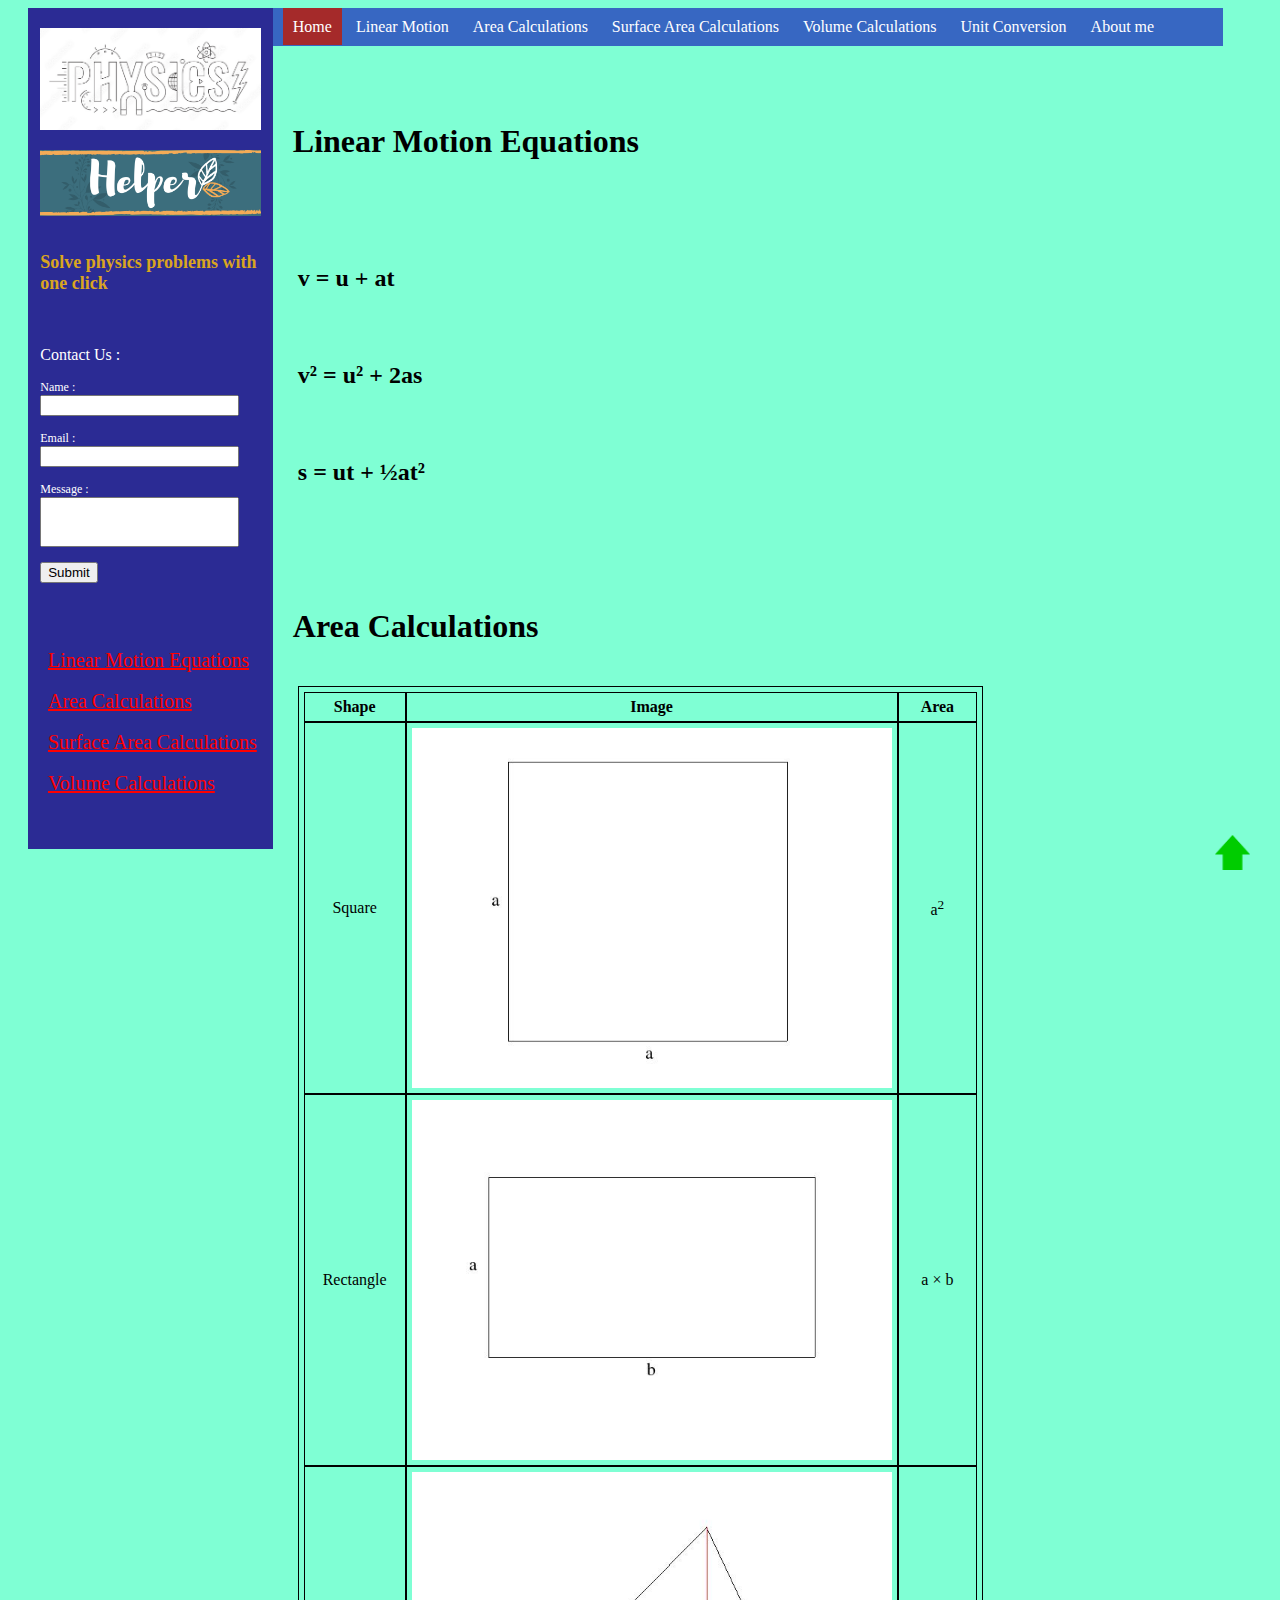
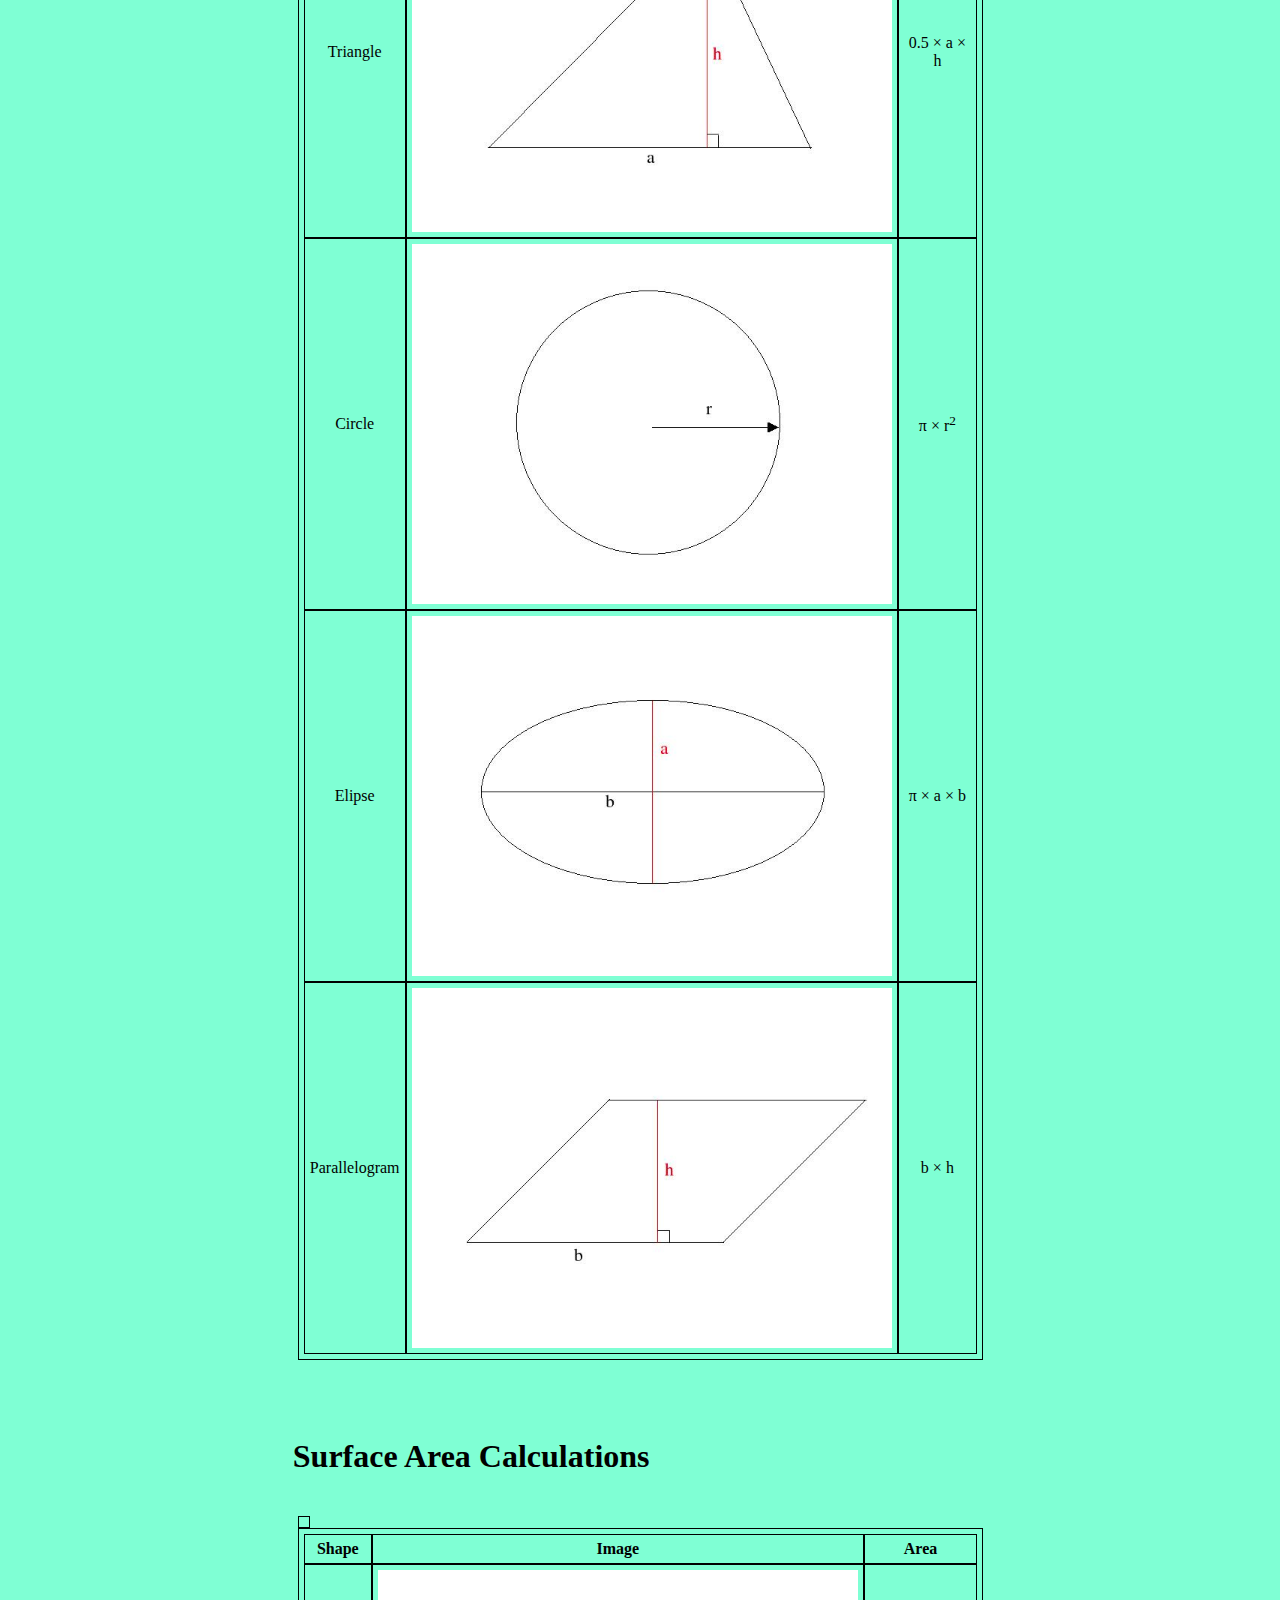
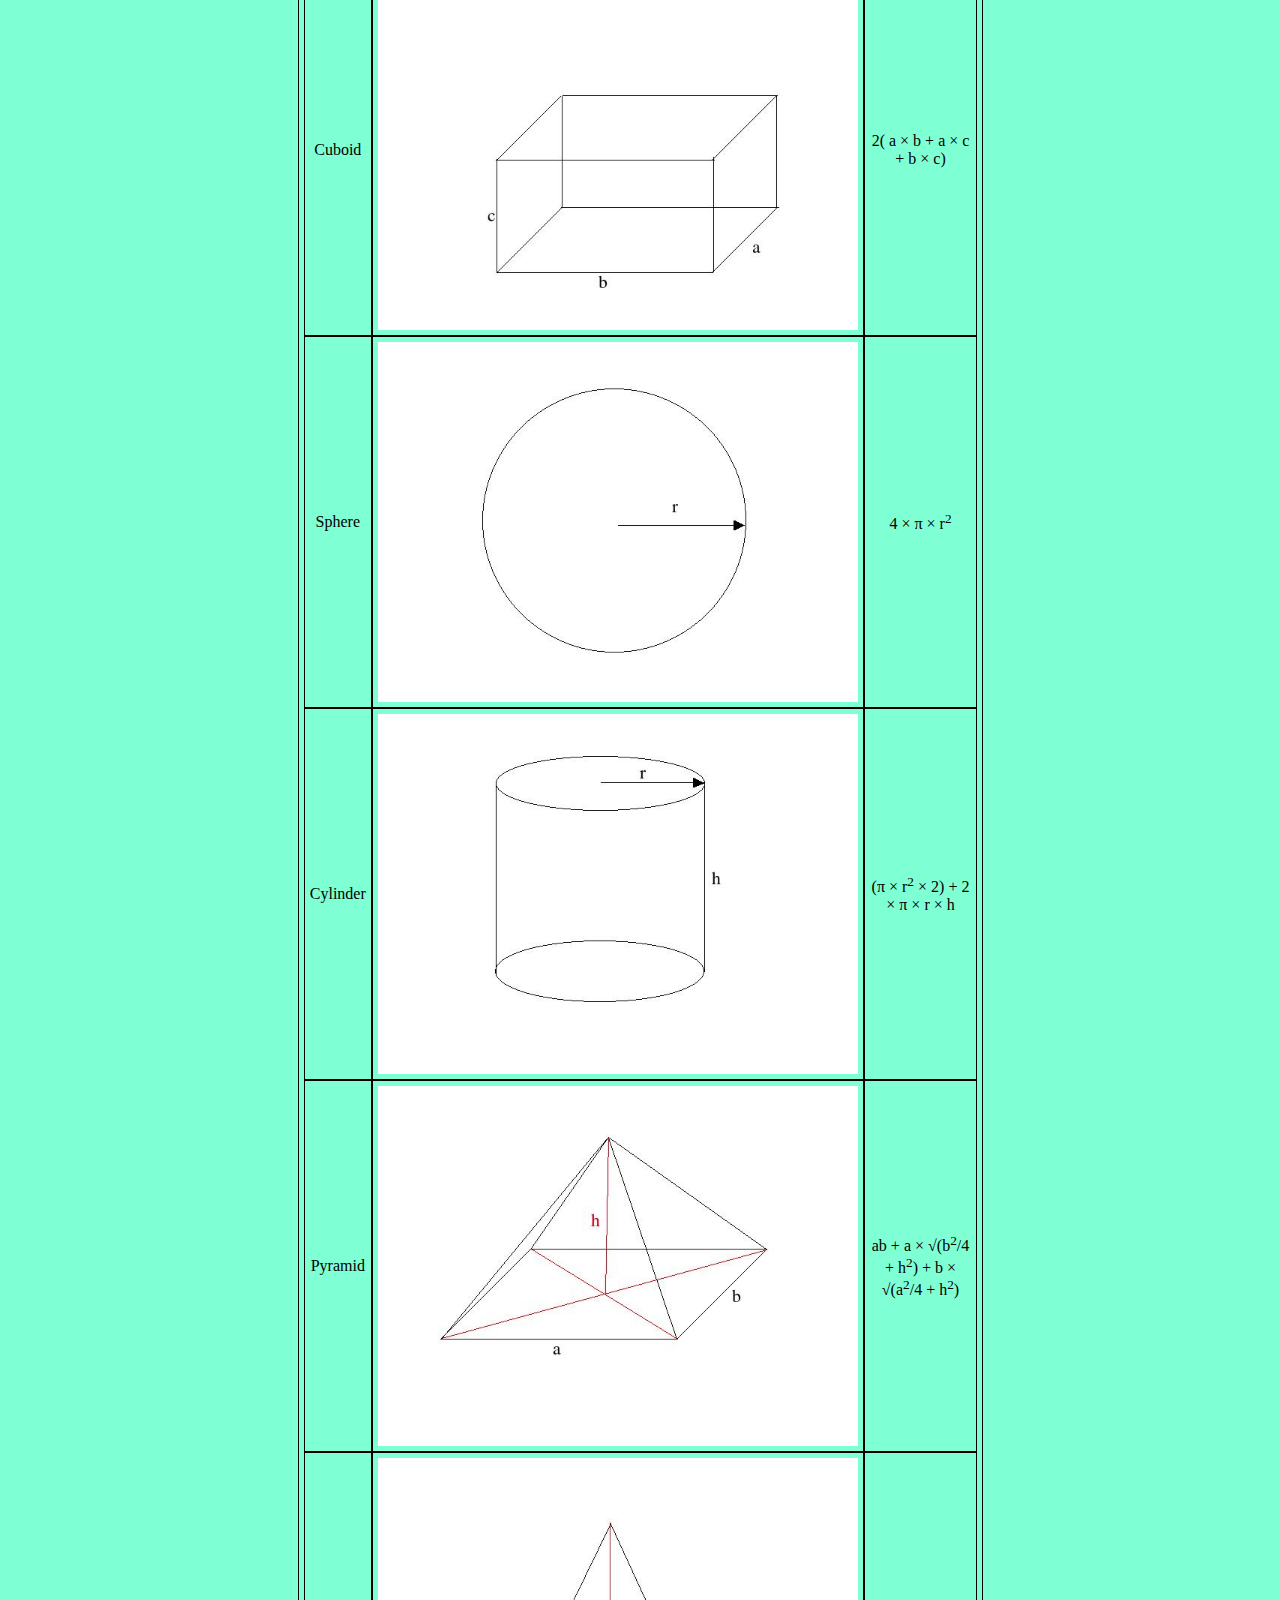
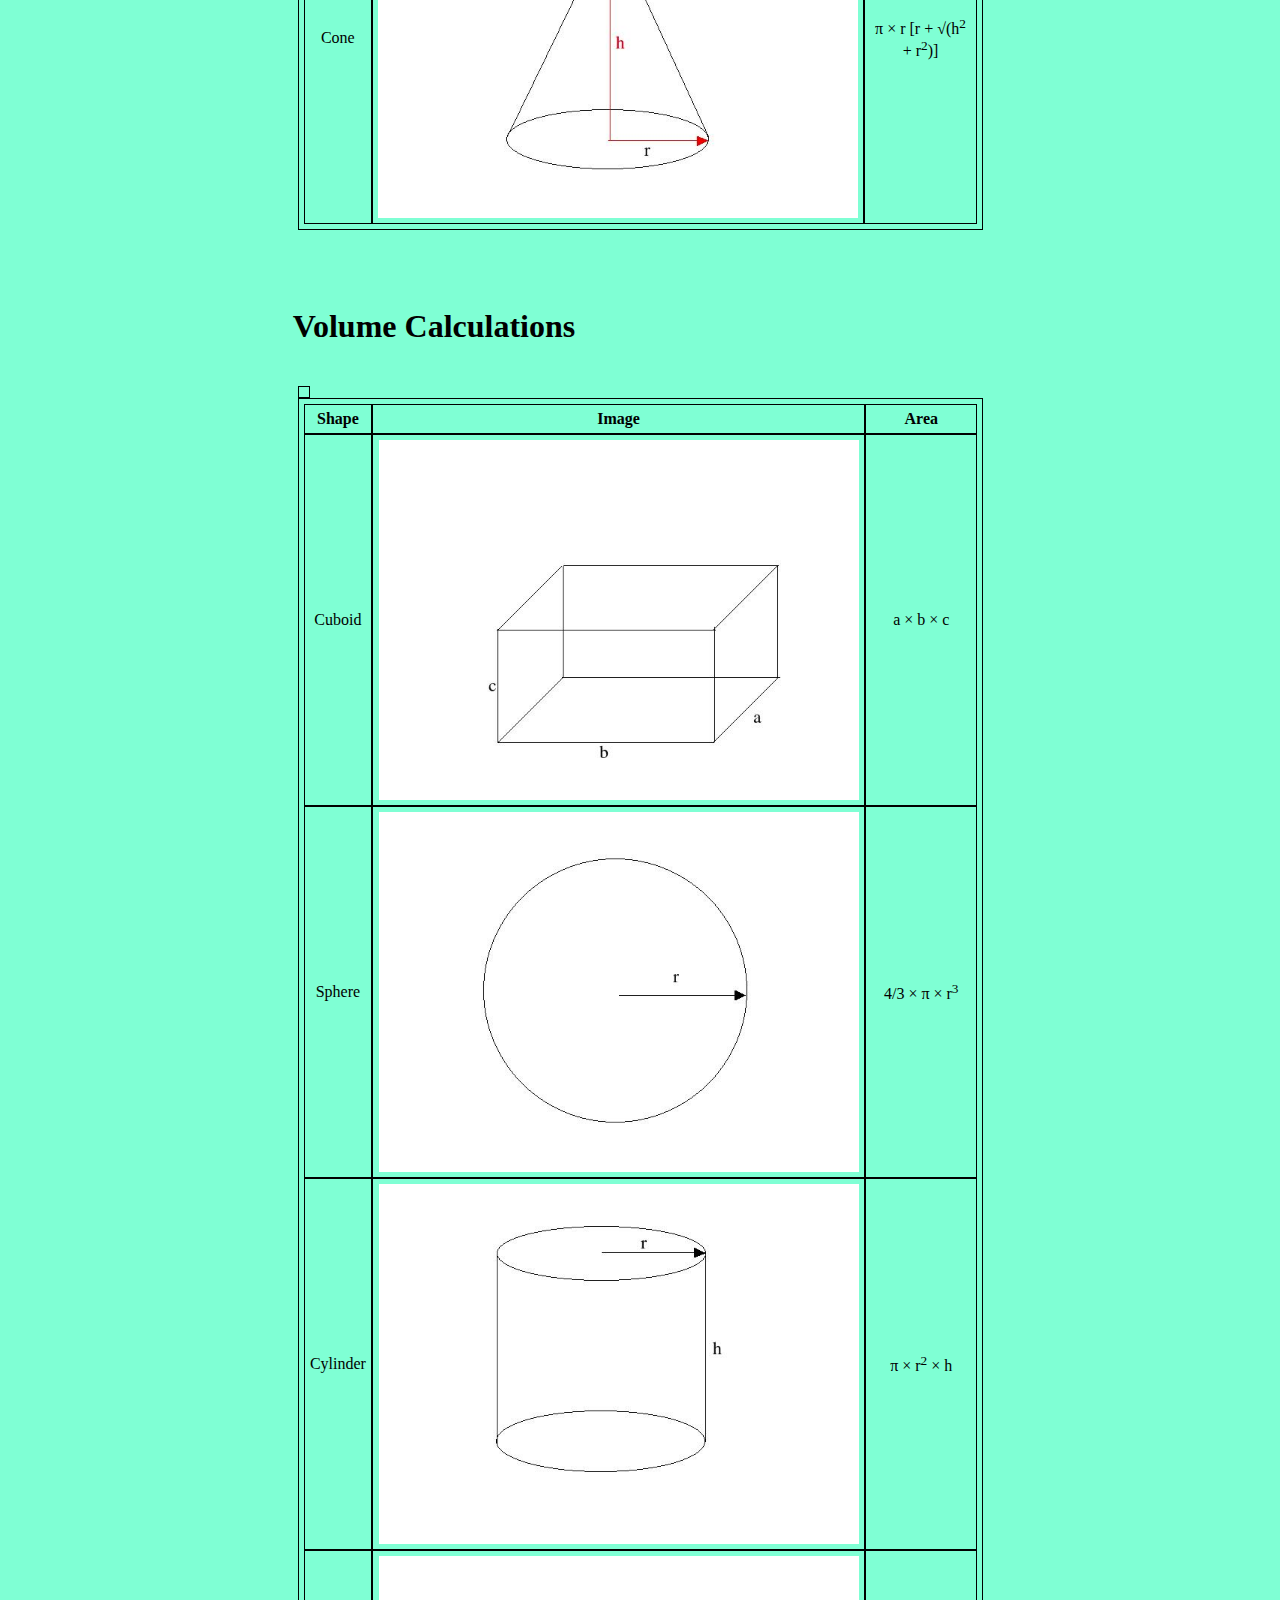
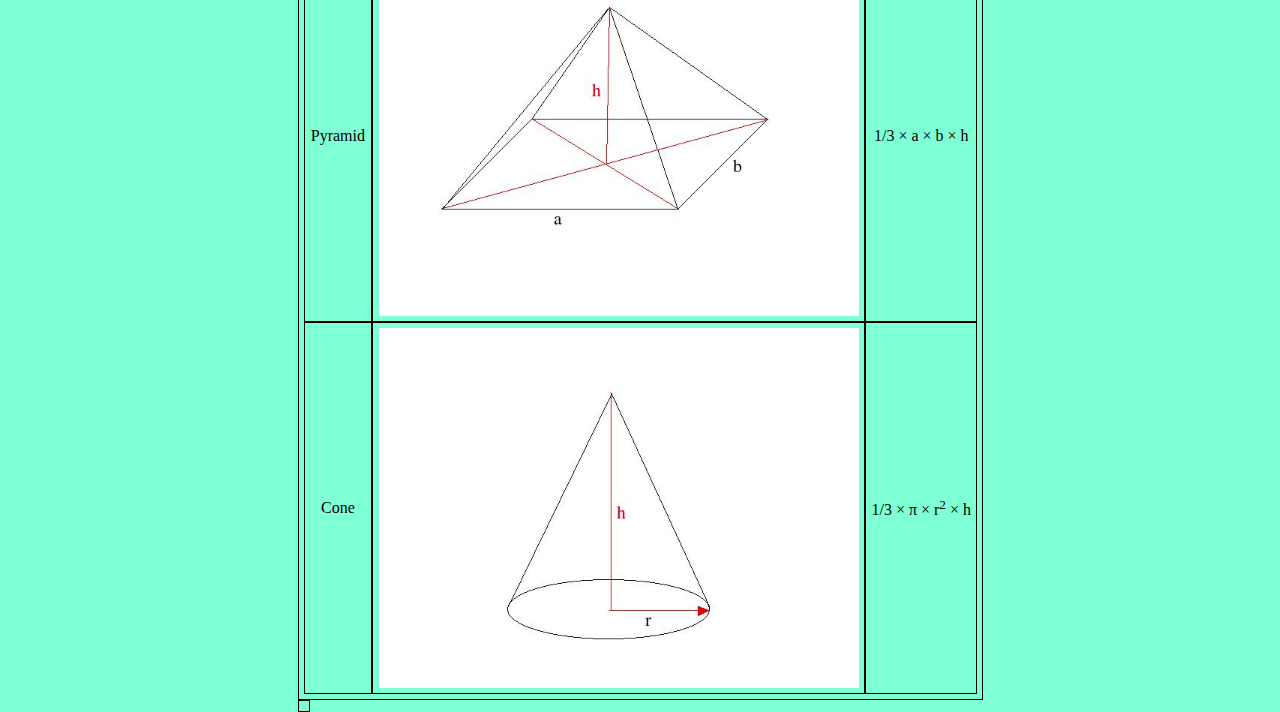
<file: index.html>
<html>
    <link rel="stylesheet" type="text/css" href="styles.css">
    <script src="dynamic.js"></script> 
    <head>
      <title>Physics Helper</title>
    </head>
    <body class="columns">
      <div>
        <div class="column1">
            <img class="webname" src="physics.jpg" alt="website name">
            <img class="webname" src="helper.png" alt="website name">
            <br>

            <p class="description">
              Solve  physics  problems  with one  click
            </p><br>

            <p class="normaltext">
              Contact Us :
            </p>
            <form>
              <label for="name">Name :</label> <br>
              <input class="name" type="text" id="name"> <br><br>
              <label for="email">Email :</label> <br>
              <input class="email" type="text" id="email" > <br><br>
              <label for="message">Message :</label> <br>
              <input class="message" type="text" id="message" > <br><br>
              <input onclick="popAlert()" type= "submit" value="Submit"> 
          </form><br><br><br>

          <a class="scrollitems" href="#lineareq">Linear Motion Equations</a><br><br>
          <a class="scrollitems" href="#areacalc">Area Calculations</a><br><br>
          <a class="scrollitems" href="#surfareacalc">Surface Area Calculations</a><br><br>
          <a class="scrollitems" href="#volumucalc">Volume Calculations</a><br><br><br><br>

        </div>

        <div class="column2">
          <ul>
            <li> <a class="active" href="index.html" id="home">Home</a></li>
            <li> <a href="linear.html">Linear Motion</a></li>
            <li> <a href="area.html">Area Calculations</a></li>
            <li> <a href="surfacearea.html">Surface Area Calculations</a></li>
            <li> <a href="volume.html">Volume Calculations</a></li>
            <li> <a href="unitconversion.html">Unit Conversion</a></li>
            <li> <a href="cv.html">About me</a></li>
          </ul>
          <a class="scrollup" href="#home"><img class="uparrow" src="up.png" ></a><br>

          <br>
          <h1 id="lineareq"> Linear Motion Equations</h1>
          <br>
          <h2 class="hoverme" id="pid1"> v = u + at</h2>
          <h2 class="hoverme" id="pid2"> v² = u² + 2as</h2>
          <h2 class="hoverme" id="pid3"> s = ut + ½at²</h2>
          <br><br>

          <h1 id="areacalc">Area Calculations</h1>
          <table  width="70%" border="0" cellspacing="0" cellpadding="0">
            <tr>
                <th>Shape</th>
                <th>Image</th>
                <th>Area</th>
            </tr>
            <tr>
                <td>Square</td>
                <td><img class="imagetable" src="square.jpg"></td>
                <td>a<sup>2</sup></td>
            </tr>
            <tr>
                <td>Rectangle</td>
                <td><img class="imagetable" src="rectangle.jpg"></td>
                <td>a × b</td>
            </tr>
            <tr>
              <td>Triangle</td>
              <td><img class="imagetable" src="triangle.jpg"></td>
              <td>0.5 × a × h</td>
            </tr>
            <tr>
              <td>Circle</td>
              <td><img class="imagetable" src="circle.jpg"></td>
              <td>π × r<sup>2</sup></td>
            </tr>
            <tr>
              <td>Elipse</td>
              <td><img class="imagetable" src="elipse.jpg"></td>
              <td>π × a × b</td>
            </tr>
            <tr>
              <td>Parallelogram</td>
              <td><img class="imagetable" src="parallelogram.jpg"></td>
              <td>b × h</td>
            </tr>
          <table>  <br><br>



            <h1 id="surfareacalc">Surface Area Calculations</h1>
            <table  width="70%" border="0" cellspacing="0" cellpadding="0">
              <tr>
                  <th>Shape</th>
                  <th>Image</th>
                  <th>Area</th>
              </tr>
              <tr>
                  <td>Cuboid</td>
                  <td><img class="imagetable" src="cube.jpg"></td>
                  <td>2( a × b + a × c + b × c) </td>
              </tr>
              <tr>
                  <td>Sphere</td>
                  <td><img class="imagetable" src="circle.jpg"></td>
                  <td>4 × π × r<sup>2</sup></td>
              </tr>
              <tr>
                <td>Cylinder</td>
                <td><img class="imagetable" src="cylinder.jpg"></td>
                <td>(π × r<sup>2</sup> × 2) + 2 × π × r × h</td>
              </tr>
              <tr>
                <td>Pyramid</td>
                <td><img class="imagetable" src="pyramid.jpg"></td>
                <td>ab + a × &radic;(b<sup>2</sup>/4 + h<sup>2</sup>) + b × &radic;(a<sup>2</sup>/4 + h<sup>2</sup>)</td>
              </tr>
              <tr>
                <td>Cone</td>
                <td><img class="imagetable" src="cone.jpg"></td>
                <td>π × r [r +  &radic;(h<sup>2</sup> + r<sup>2</sup>)]</td>
              </tr>
            <table> <br><br>

            <h1 id="volumucalc">Volume Calculations</h1>
            <table  width="70%" border="0" cellspacing="0" cellpadding="0">
              <tr>
                  <th>Shape</th>
                  <th>Image</th>
                  <th>Area</th>
              </tr>
              <tr>
                  <td>Cuboid</td>
                  <td><img class="imagetable" src="cube.jpg"></td>
                  <td>a × b × c</td>
              </tr>
              <tr>
                  <td>Sphere</td>
                  <td><img class="imagetable" src="circle.jpg"></td>
                  <td>4/3 × π × r<sup>3</sup></td>
              </tr>
              <tr>
                <td>Cylinder</td>
                <td><img class="imagetable" src="cylinder.jpg"></td>
                <td>π × r<sup>2</sup> × h</td>
              </tr>
              <tr>
                <td>Pyramid</td>
                <td><img class="imagetable" src="pyramid.jpg"></td>
                <td>1/3 × a × b × h</td>
              </tr>
              <tr>
                <td>Cone</td>
                <td><img class="imagetable" src="cone.jpg"></td>
                <td>1/3 × π × r<sup>2</sup> × h</td>
              </tr>
            <table>


        </div>
    </body>
</html>
</file>
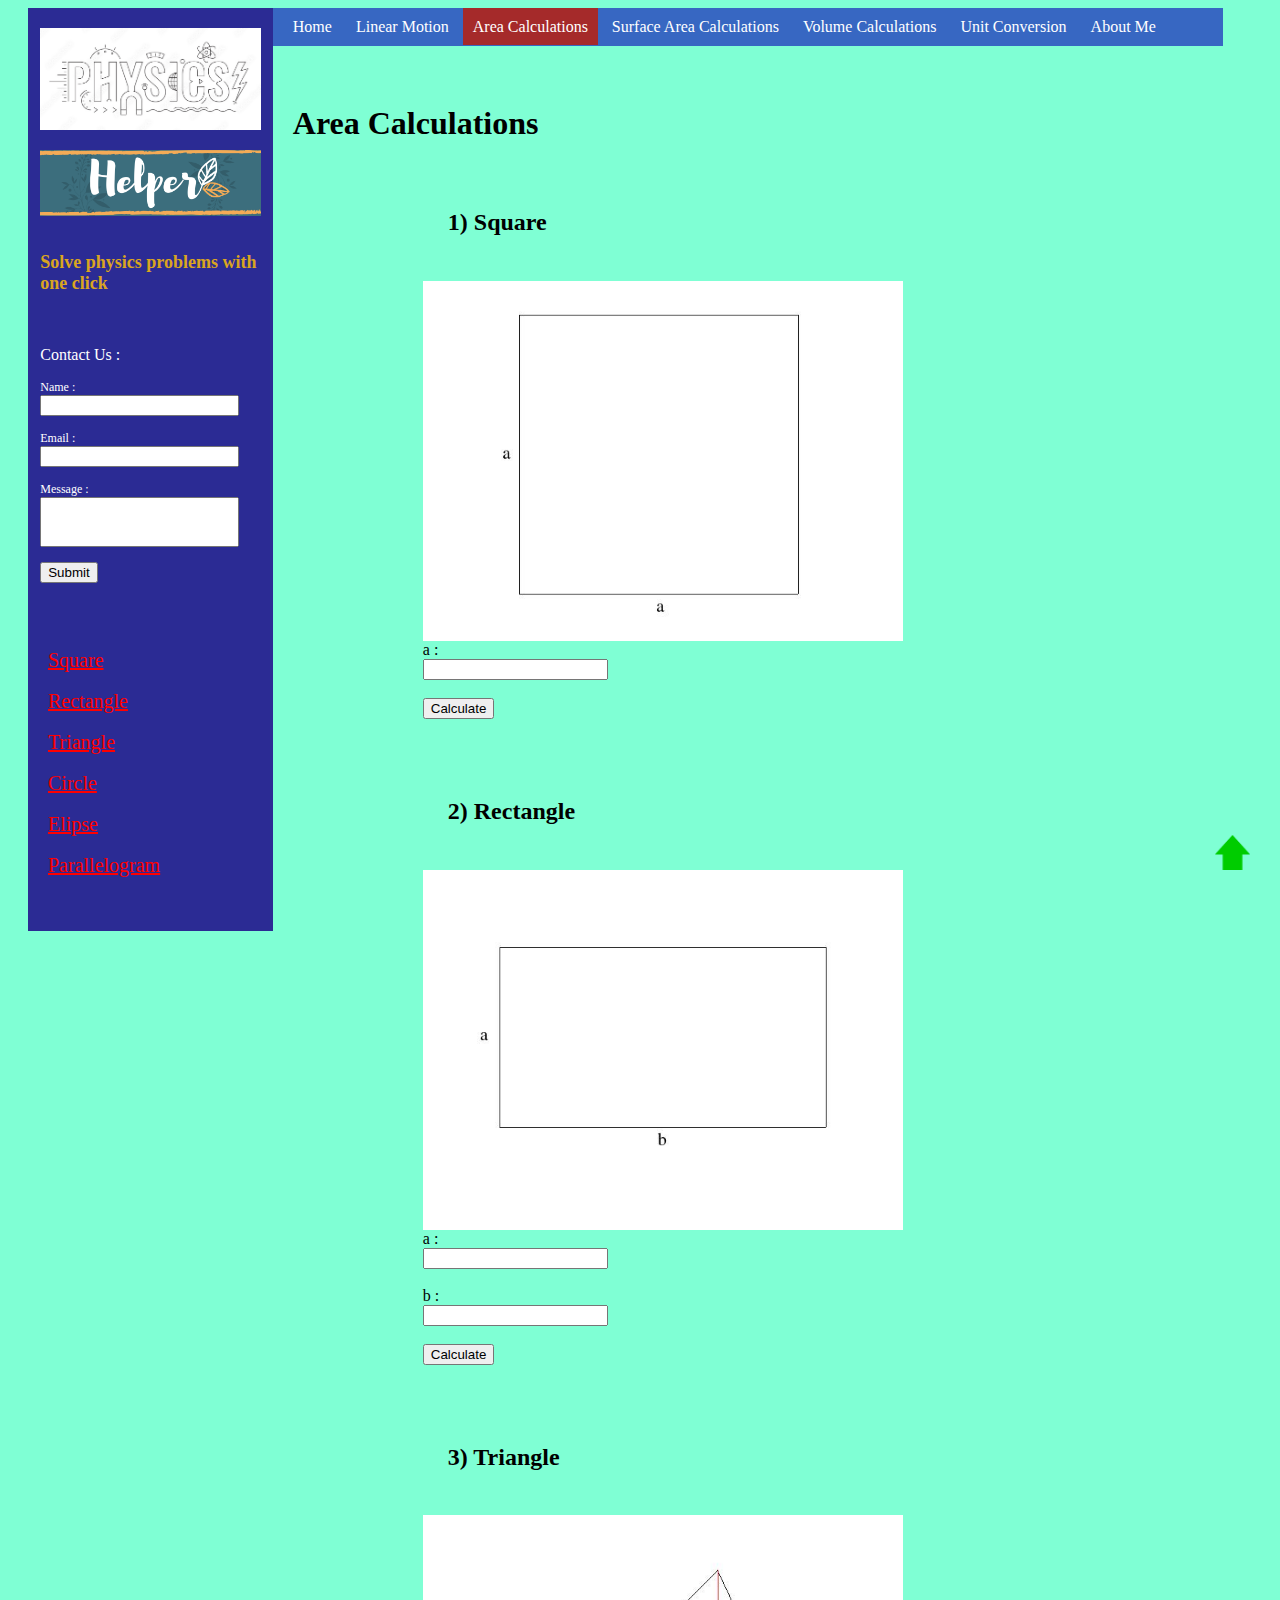
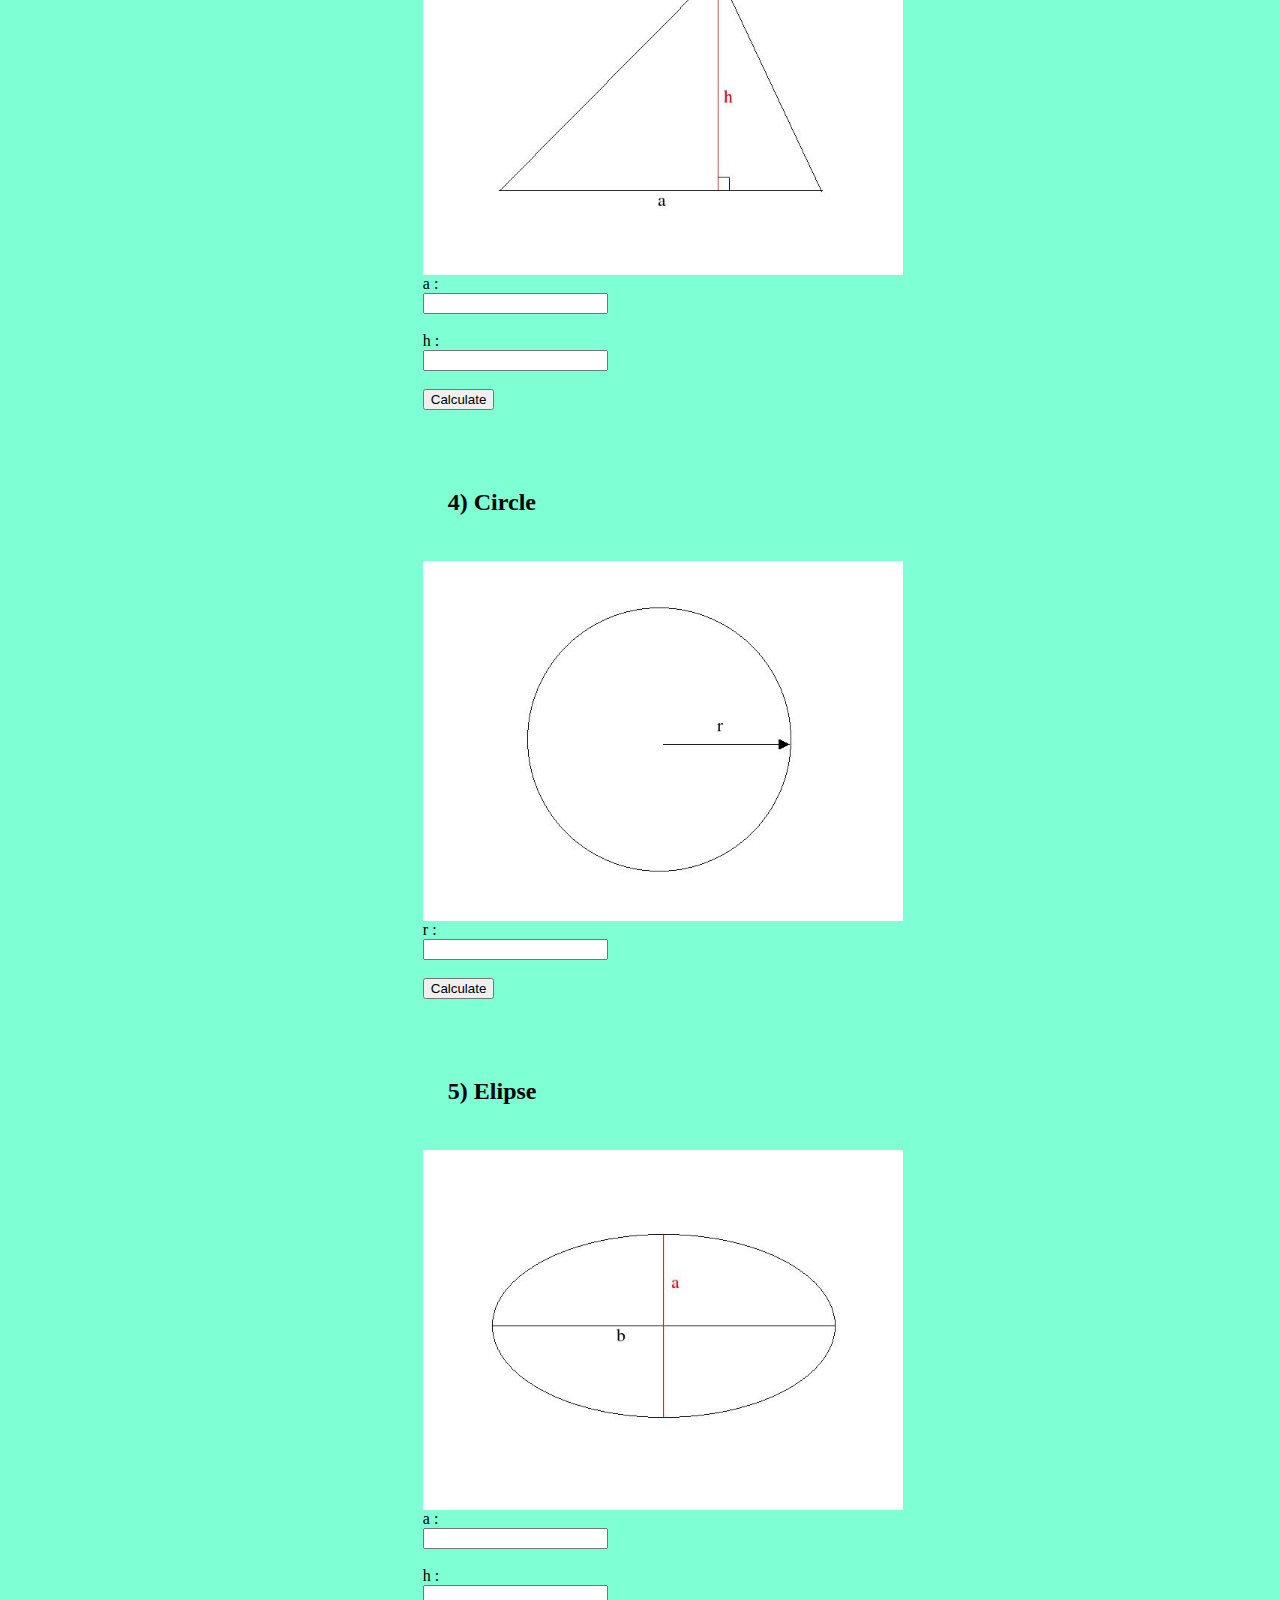
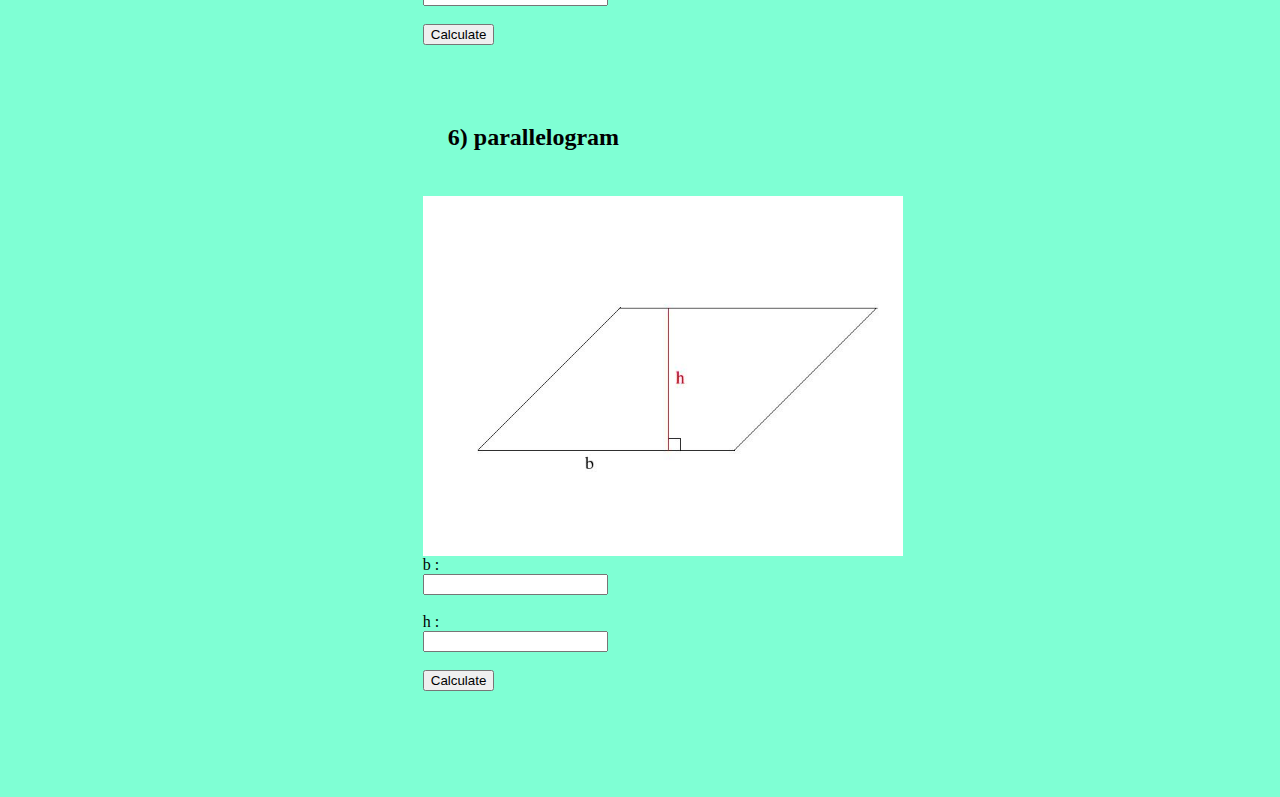
<file: area.html>
<html>
    <link rel="stylesheet" type="text/css" href="styles.css">
    <script src="dynamic.js"></script> 
    <head>
      <title>Physics Helper</title>
    </head>
    <body class="columns">
      <div>
        <div class="column1">
            <img class="webname" src="physics.jpg" alt="website name">
            <img class="webname" src="helper.png" alt="website name">
            <br>

            <p class="description">
              Solve  physics  problems  with one  click
            </p><br>

            <p class="normaltext">
              Contact Us :
            </p>
            <form>
              <label for="name">Name :</label> <br>
              <input class="name" type="text" id="name"> <br><br>
              <label for="email">Email :</label> <br>
              <input class="email" type="text" id="email" > <br><br>
              <label for="message">Message :</label> <br>
              <input class="message" type="text" id="message" > <br><br>
              <input onclick="popAlert()" type= "submit" value="Submit"> 
          </form><br><br><br>

          <a class="scrollitems" href="#square1">Square</a><br><br>
          <a class="scrollitems" href="#rectangle">Rectangle</a><br><br>
          <a class="scrollitems" href="#triangle">Triangle</a><br><br>
          <a class="scrollitems" href="#circle1">Circle</a><br><br>
          <a class="scrollitems" href="#elipse">Elipse</a><br><br>
          <a class="scrollitems" href="#parallelogram">Parallelogram</a><br><br><br><br>
        </div>

        <div class="column2">
          <ul>
            <li> <a href="index.html">Home</a></li>
            <li> <a href="linear.html">Linear Motion</a></li>
            <li> <a class="active" href="area.html" id="home">Area Calculations</a></li>
            <li> <a href="surfacearea.html">Surface Area Calculations</a></li>
            <li> <a href="volume.html">Volume Calculations</a></li>
            <li> <a href="unitconversion.html">Unit Conversion</a></li>
            <li> <a href="cv.html">About Me</a></li>
          </ul>
          <a class="scrollup" href="#home"><img class="uparrow" src="up.png" ></a><br>
          <h1>Area Calculations</h1>

          <h2 class="linearcalc" id="square1">1) Square </h2>
          <img class="imagetable2" src="square.jpg"><br>
          <label class="linearcalc" for="square">a :</label> <br>
          <input class="linearcalc"  type="number" id="square"> <br><br>
          <input class="linearcalc" onclick="squarecalculation()" type= "submit" value="Calculate">
          <p class="linearcalc" id="squarearea"></p><br>
          
          <h2 class="linearcalc" id="rectangle">2) Rectangle </h2>
          <img class="imagetable2" src="rectangle.jpg"><br>
          <label class="linearcalc" for="rectangle1">a :</label> <br>
          <input class="linearcalc"  type="number" id="rectangle1"> <br><br>
          <label class="linearcalc" for="rectangle2">b :</label> <br>
          <input class="linearcalc"  type="number" id="rectangle2"> <br><br>
          <input class="linearcalc" onclick="rectanglecalculation()" type= "submit" value="Calculate">
          <p class="linearcalc" id="rectanglearea"></p><br>

          <h2 class="linearcalc" id="triangle">3) Triangle </h2>
          <img class="imagetable2" src="triangle.jpg"><br>
          <label class="linearcalc" for="triangle1">a :</label> <br>
          <input class="linearcalc"  type="number" id="triangle1"> <br><br>
          <label class="linearcalc" for="triangle2">h :</label> <br>
          <input class="linearcalc"  type="number" id="triangle2"> <br><br>
          <input class="linearcalc" onclick="trianglecalculation()" type= "submit" value="Calculate">
          <p class="linearcalc" id="trianglearea"></p><br>

          <h2 class="linearcalc" id="circle1">4) Circle </h2>
          <img class="imagetable2" src="circle.jpg"><br>
          <label class="linearcalc" for="circle">r :</label> <br>
          <input class="linearcalc"  type="number" id="circle"> <br><br>
          <input class="linearcalc" onclick="circlecalculation()" type= "submit" value="Calculate">
          <p class="linearcalc" id="circlearea"></p><br>

          <h2 class="linearcalc" id="elipse">5) Elipse </h2>
          <img class="imagetable2" src="elipse.jpg"><br>
          <label class="linearcalc" for="elipse1">a :</label> <br>
          <input class="linearcalc"  type="number" id="elipse1"> <br><br>
          <label class="linearcalc" for="elipse2">h :</label> <br>
          <input class="linearcalc"  type="number" id="elipse2"> <br><br>
          <input class="linearcalc" onclick="elipsecalculation()" type= "submit" value="Calculate">
          <p class="linearcalc" id="elipsearea"></p><br>

          <h2 class="linearcalc" id="parallelogram">6) parallelogram </h2>
          <img class="imagetable2" src="parallelogram.jpg"><br>
          <label class="linearcalc" for="parallelogram1">b :</label> <br>
          <input class="linearcalc"  type="number" id="parallelogram1"> <br><br>
          <label class="linearcalc" for="parallelogram2">h :</label> <br>
          <input class="linearcalc"  type="number" id="parallelogram2"> <br><br>
          <input class="linearcalc" onclick="parallelogramcalculation()" type= "submit" value="Calculate">
          <p class="linearcalc" id="parallelogramarea"></p><br>
          <br><br><br><br>
        </div>
    </body>
</html>
</file>
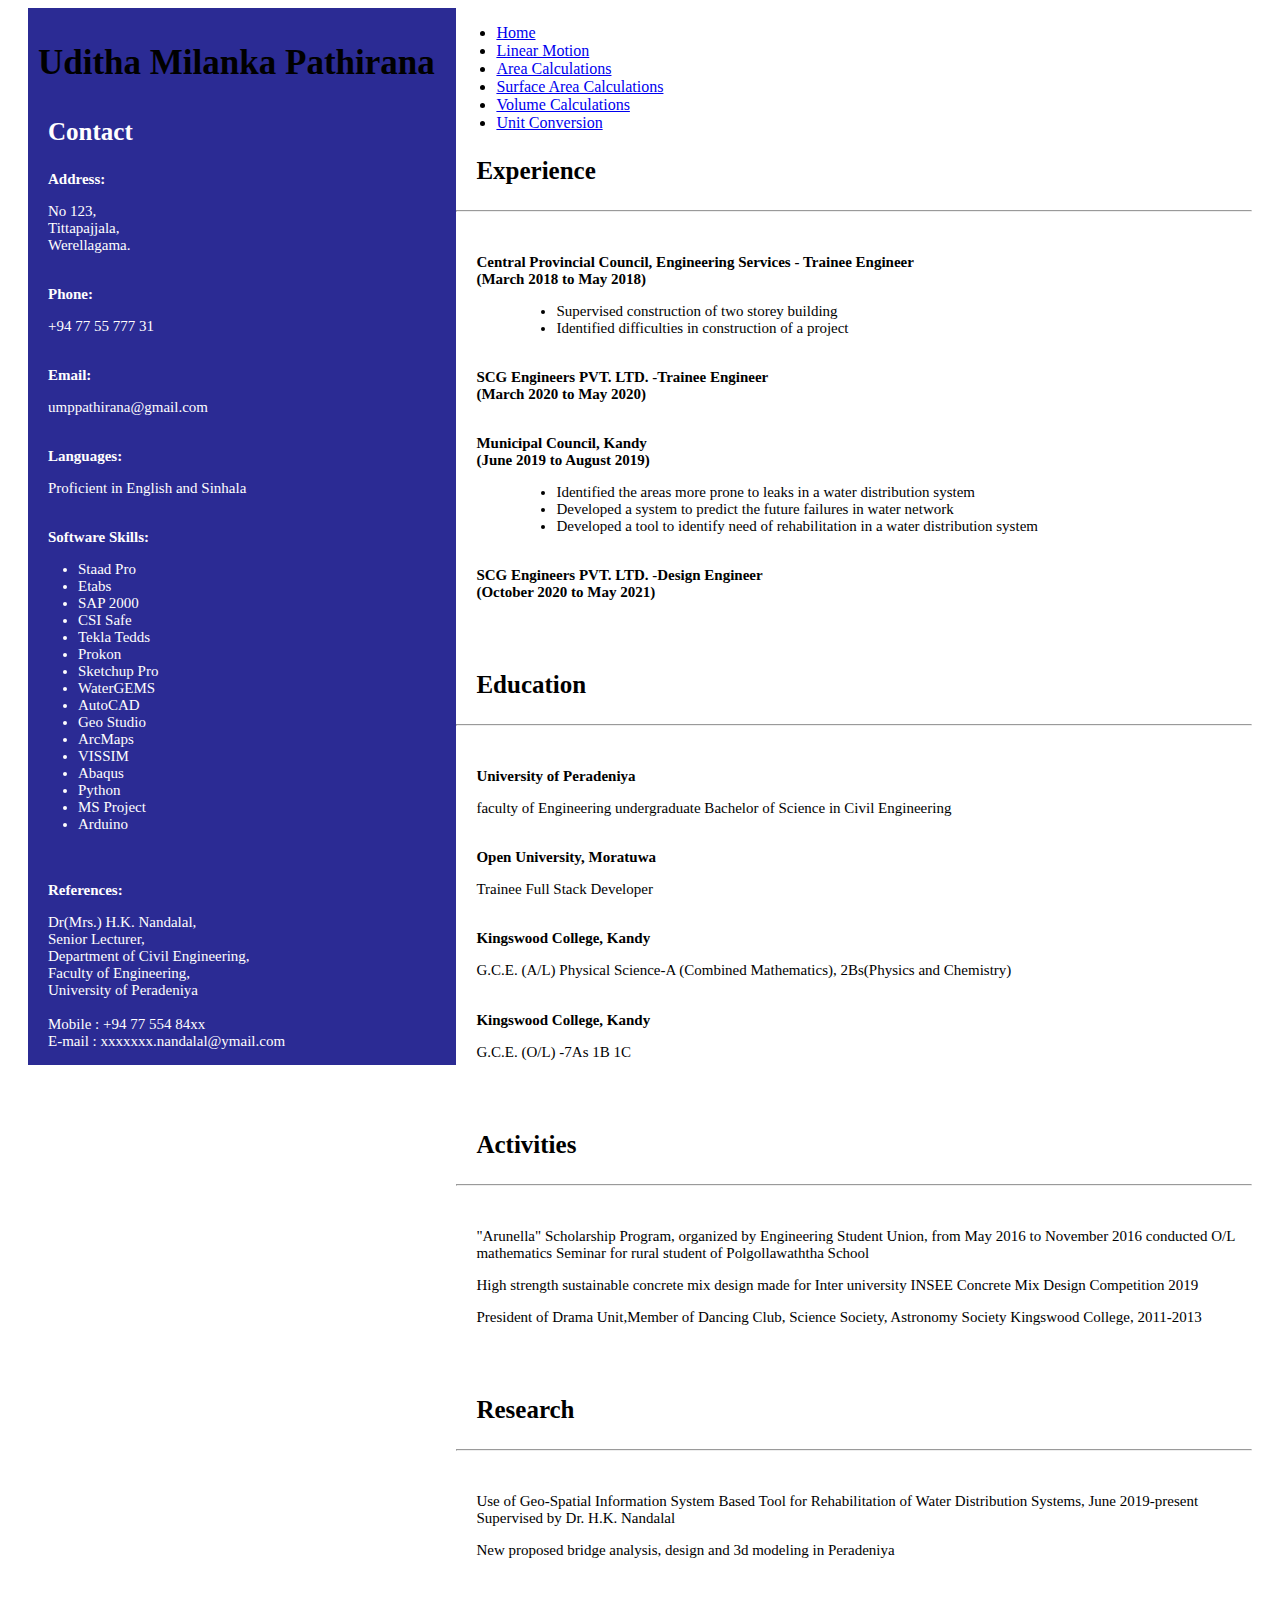
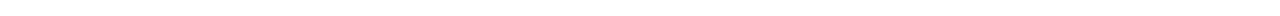
<file: cv.html>
<!DOCTYPE html>

<html>
    <head>
        <title>
            Uditha Milanka Pathirana
        </title>
        <link rel="stylesheet" type="text/css" href="styles2.css">
    </head>
    <body  class="columns">
        <div class="row">
            <div class="column1">
                <p class="mainname">
                    Uditha Milanka Pathirana
                </p>
                <p class="contact">
                    Contact
                </p>
                <p class="texttopic">
                    Address:
                </p>
                <p class="normaltext">
                    No 123,<br>
                    Tittapajjala,<br>
                    Werellagama. <br><br>
                </p>
                <p class="texttopic">
                    Phone:
                </p>
                <p class="normaltext">
                    +94 77 55 777 31 <br><br>
                </p>
                <p class="texttopic">
                    Email:
                </p>
                <p class="normaltext">
                    umppathirana@gmail.com <br><br>
                </p>
                <p class="texttopic">
                    Languages:
                </p>
                <p class="normaltext">
                    Proficient in English and Sinhala <br><br>
                </p>
                <p class="texttopic">
                    Software Skills:
                </p>
                <ul class="listtext">
                    <li>Staad Pro</li>
                    <li>Etabs</li>
                    <li>SAP 2000</li>
                    <li>CSI Safe</li>
                    <li>Tekla Tedds</li>
                    <li>Prokon</li>
                    <li>Sketchup Pro</li>
                    <li>WaterGEMS</li>
                    <li>AutoCAD</li>
                    <li>Geo Studio</li>
                    <li>ArcMaps</li>
                    <li>VISSIM</li>
                    <li>Abaqus</li>
                    <li>Python</li>
                    <li>MS Project</li>
                    <li>Arduino</li>
                    <br><br>
                </ul>
                <p class="texttopic">
                    References:
                </p>
                <p class="normaltext">
                    Dr(Mrs.) H.K. Nandalal,<br> Senior
                    Lecturer,<br> Department of Civil
                    Engineering,<br> Faculty of Engineering,<br>
                    University of Peradeniya <br><br>

                    Mobile : +94 77 554 84xx   <br>
                    E-mail : xxxxxxx.nandalal@ymail.com <br>
                </p>

            </div>
            <div class="column2">
                <ul>
                    <li class="list1"> <a href="index.html">Home</a></li>
                    <li class="list1"> <a href="linear.html">Linear Motion</a></li>
                    <li class="list1"> <a class="active" href="area.html">Area Calculations</a></li>
                    <li class="list1"> <a href="surfacearea.html">Surface Area Calculations</a></li>
                    <li class="list1"> <a href="volume.html">Volume Calculations</a></li>
                    <li class="list1"> <a href="unitconversion.html">Unit Conversion</a></li>
                  </ul>
                <p class="heading">
                    Experience
                    <hr><br>
                </p>
                <p class="heading2">
                    Central Provincial Council, 
                    Engineering Services 
                    - Trainee Engineer <br>
                    (March 2018 to May 2018)
                </p>
                <ul class="blacktext2">
                    <li>Supervised construction of 
                        two storey building</li>
                    <li>Identified difficulties in 
                        construction of a project</li><br>
                </ul>
                <p class="heading2">
                    SCG Engineers PVT. LTD. -Trainee Engineer <br>
                    (March 2020 to May 2020) <br><br>
                </p>
                <p class="heading2">
                    Municipal Council, Kandy <br>
                    (June 2019 to August 2019)
                </p>
                <ul class="blacktext2">
                    <li>Identified the areas more prone 
                        to leaks in a
                        water distribution system</li>
                    <li>Developed a system to 
                        predict the future failures
                        in water network</li>
                    <li>Developed a tool to identify 
                        need of rehabilitation in a 
                        water distribution system</li> <br>
                </ul>
                <p class="heading2">
                    SCG Engineers PVT. LTD. -Design Engineer <br>
                    (October 2020 to May 2021) <br><br>
                </p>
                <p class="heading">
                    <br>
                    Education
                    <hr><br>
                </p>
                <p class="heading2">
                    University of Peradeniya
                </p>
                <p class="blacktext">
                    faculty of Engineering
                    undergraduate Bachelor of 
                    Science in Civil Engineering <br><br>
                </p>
                <p class="heading2">
                    Open University, Moratuwa
                </p>
                <p class="blacktext">
                    Trainee Full Stack Developer <br><br>
                </p>
                <p class="heading2">
                    Kingswood College, Kandy
                </p>
                <p class="blacktext">
                    G.C.E. (A/L) Physical 
                    Science-A (Combined Mathematics), 
                    2Bs(Physics and Chemistry) <br><br>
                </p>
                </p>
                <p class="heading2">
                Kingswood College, Kandy
                </p>
                <p class="blacktext">
                G.C.E. (O/L) -7As 1B 1C <br><br>
                </p>
                <p class="heading">
                    <br>
                    Activities
                    <hr><br>
                </p>
                <p class="blacktext">
                    "Arunella" Scholarship Program, 
                    organized by Engineering Student
                    Union, from May 2016 to November 2016 
                    conducted O/L mathematics
                    Seminar for rural student of 
                    Polgollawaththa School <br>
                </p>
                <p class="blacktext">
                    High strength sustainable 
                    concrete mix design made for 
                    Inter university
                    INSEE Concrete Mix Design 
                    Competition 2019 <br>
                </p>
                <p class="blacktext">
                    President of Drama Unit,Member of 
                    Dancing Club, Science Society,
                    Astronomy Society Kingswood 
                    College, 2011-2013 <br><br>
                </p>
                <p class="heading">
                    <br>
                    Research
                    <hr><br>
                </p>
                <p class="blacktext">
                    Use of Geo-Spatial Information 
                    System Based Tool for Rehabilitation of
                    Water Distribution Systems, 
                    June 2019-present Supervised by Dr. H.K.
                    Nandalal<br>
                </p>
                <p class="blacktext">
                    New proposed bridge analysis, 
                    design and 3d modeling in Peradeniya<br><br><br>
                </p>
            </div>
          </div> 
    </body>
</html>
</file>
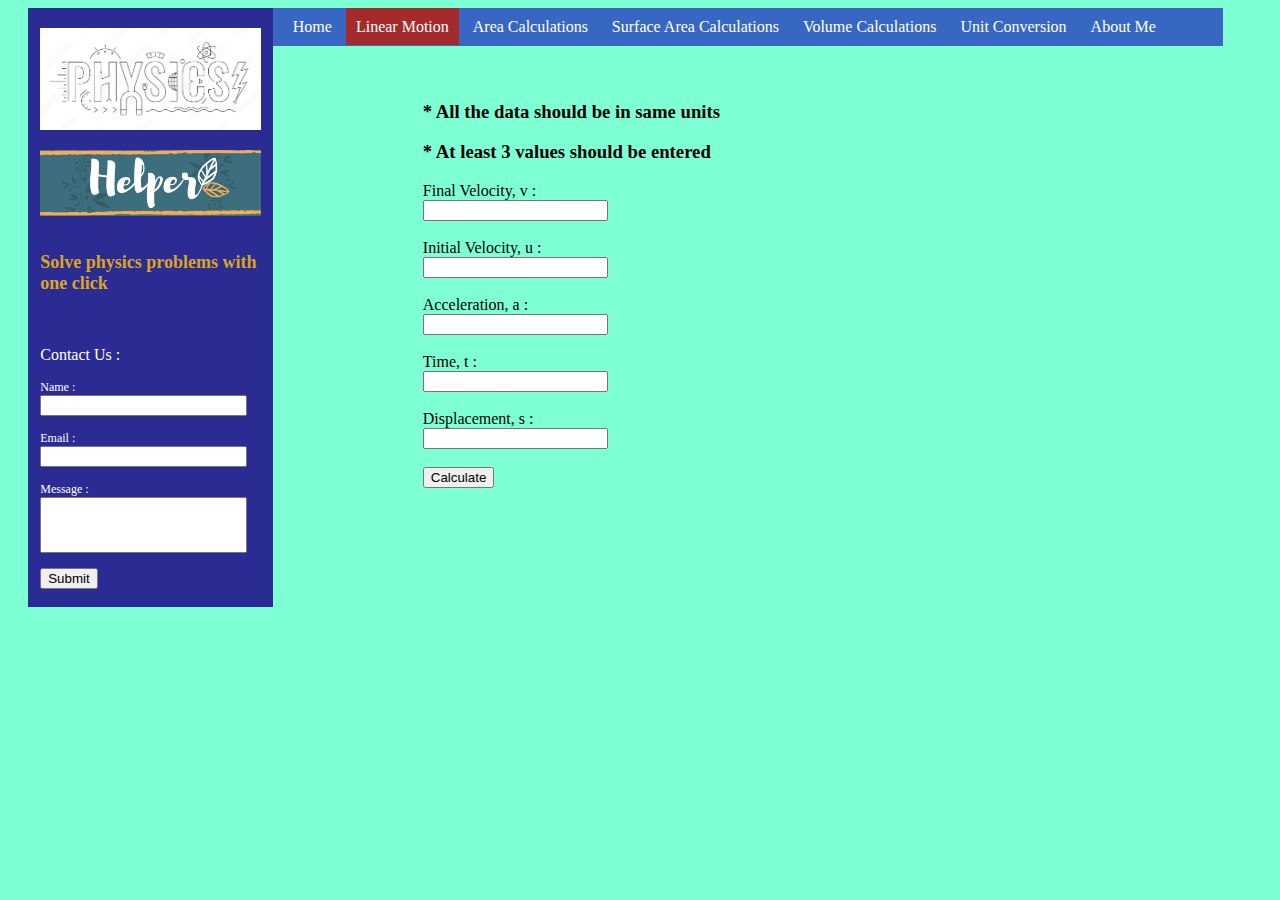
<file: linear.html>
<!DOCTYPE html>
<html>
    <link rel="stylesheet" type="text/css" href="styles.css">
    <script src="dynamic.js"></script> 
    <head>
      <title>Physics Helper</title>
    </head>
    <body class="columns">
      <div>
        <div class="column1">
            <img class="webname" src="physics.jpg" alt="website name">
            <img class="webname" src="helper.png" alt="website name">
            <br>

            <p class="description">
              Solve  physics  problems  with one  click
            </p><br>

            <p class="normaltext">
              Contact Us :
            </p>
            <form>
              <label for="name">Name :</label> <br>
              <input class="name" type="text" id="name"> <br><br>
              <label for="email">Email :</label> <br>
              <input class="email" type="text" id="email" > <br><br>
              <label for="message">Message :</label> <br>
              <input class="message" type="text" id="message" > <br><br>
              <input onclick="popAlert()" type= "submit" value="Submit">
          </form><br>
        </div>

        <div class="column2">
          <ul>
            <li> <a href="index.html">Home</a></li>
            <li> <a class="active" href="linear.html">Linear Motion</a></li>
            <li> <a href="area.html">Area Calculations</a></li>
            <li> <a href="surfacearea.html">Surface Area Calculations</a></li>
            <li> <a href="volume.html">Volume Calculations</a></li>
            <li> <a href="unitconversion.html">Unit Conversion</a></li>
            <li> <a href="cv.html">About Me</a></li>
          </ul>
          <br><br>

          <h3 class="linearcalc" >* All the data should be in same units </h3>
          <h3 class="linearcalc" >* At least 3 values should be entered </h3>

          <label class="linearcalc" for="v">Final Velocity, v :</label> <br>
          <input class="linearcalc"  type="number" id="v"> <br><br>
          <label class="linearcalc" for="u">Initial Velocity, u :</label> <br>
          <input class="linearcalc"  type="number" id="u"> <br><br>
          <label class="linearcalc" for="a">Acceleration, a :</label> <br>
          <input class="linearcalc"  type="number" id="a"> <br><br>
          <label class="linearcalc" for="t">Time, t :</label> <br>
          <input class="linearcalc"  type="number" id="t"> <br><br>
          <label class="linearcalc" for="s">Displacement, s :</label> <br>
          <input class="linearcalc"  type="number" id="s"> <br><br>

          <input class="linearcalc" onclick="datacalculation()" type= "submit" value="Calculate">
          <p class="linearcalc" id="demo"></p>
        </div>
    </body>
</html>
</file>
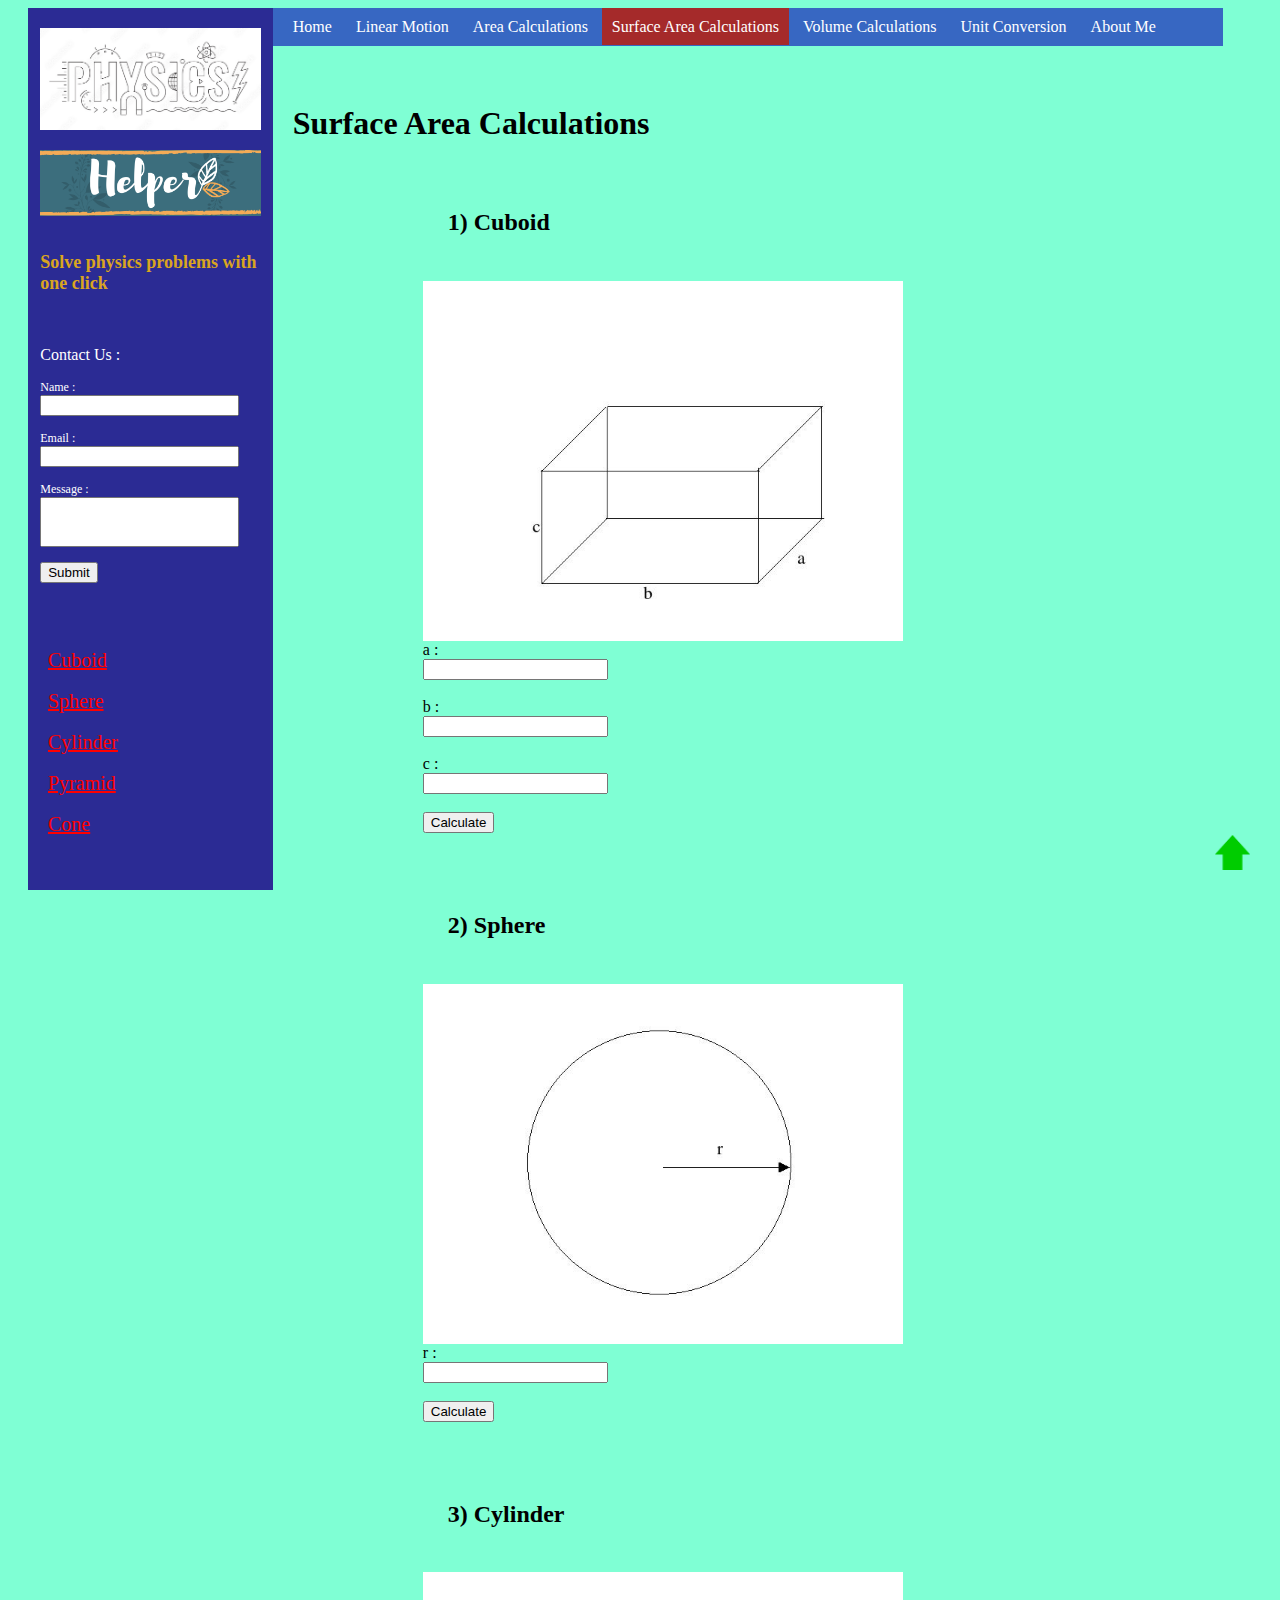
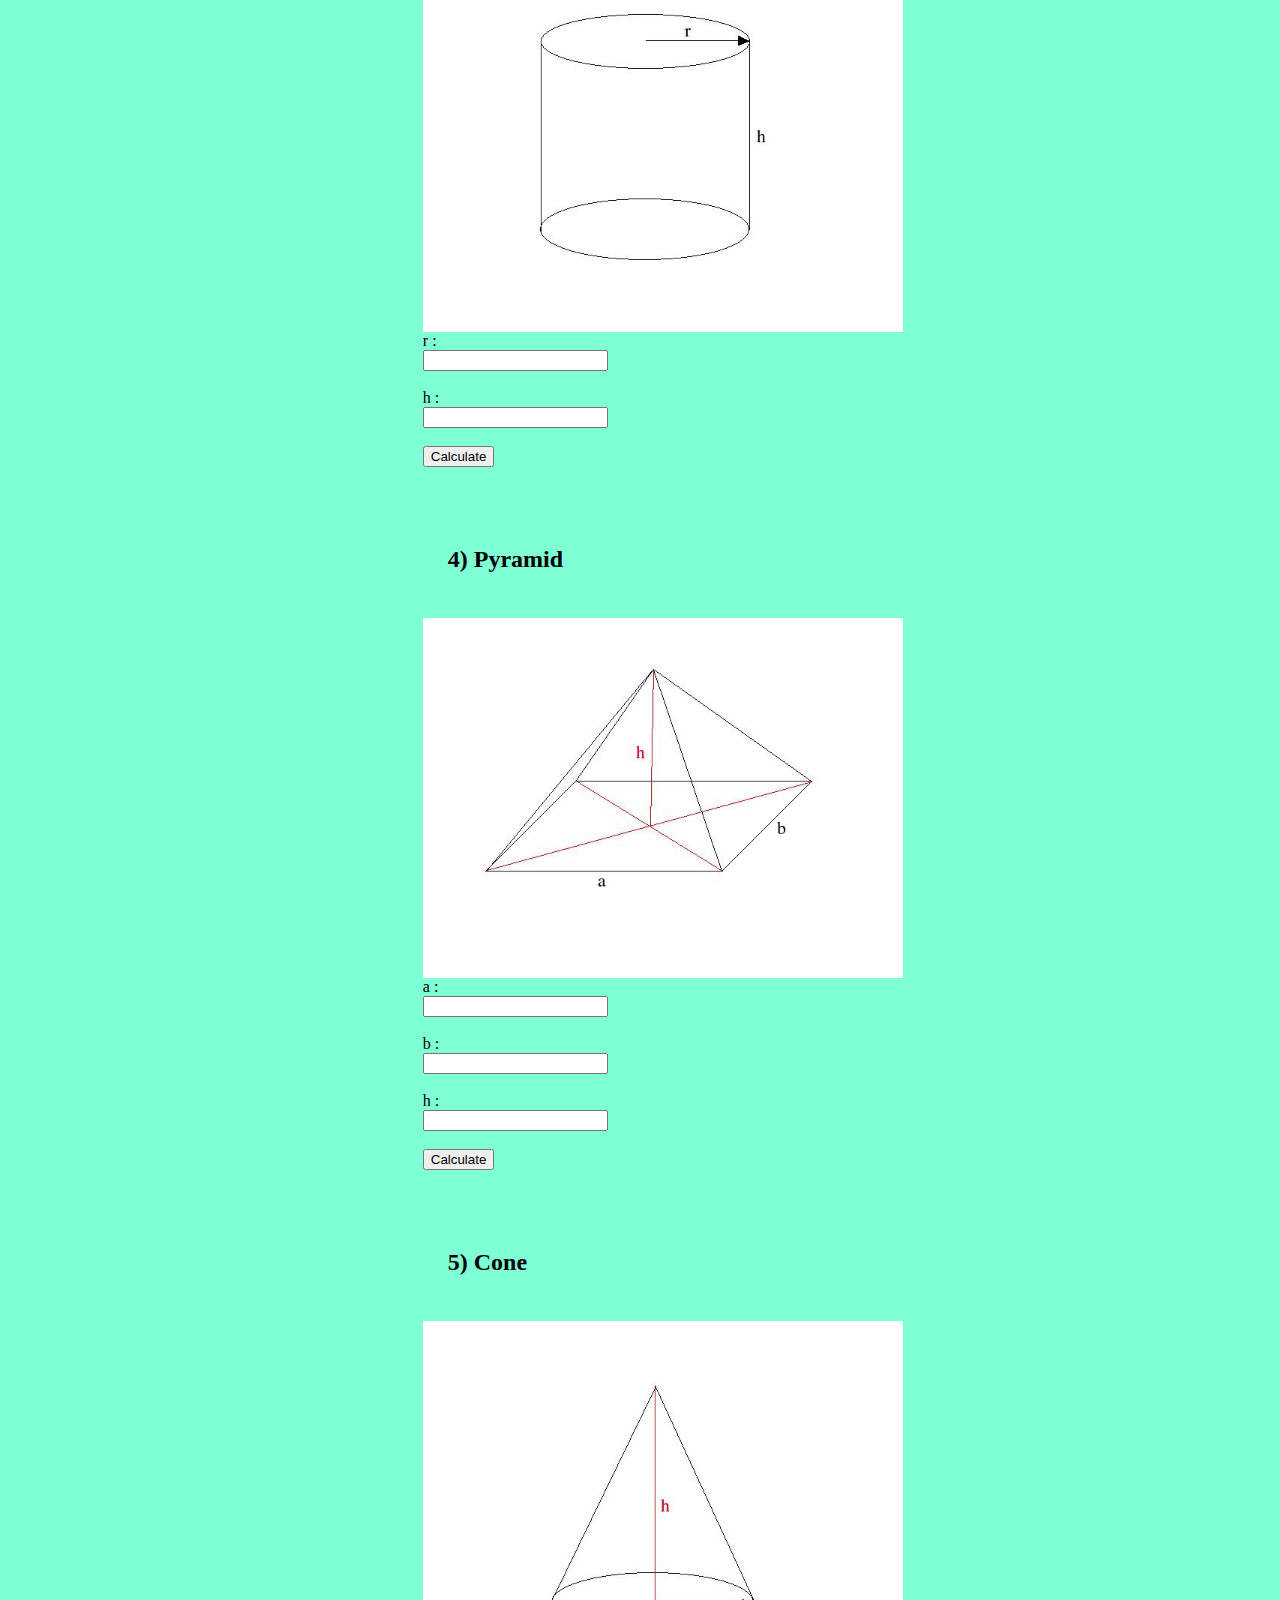
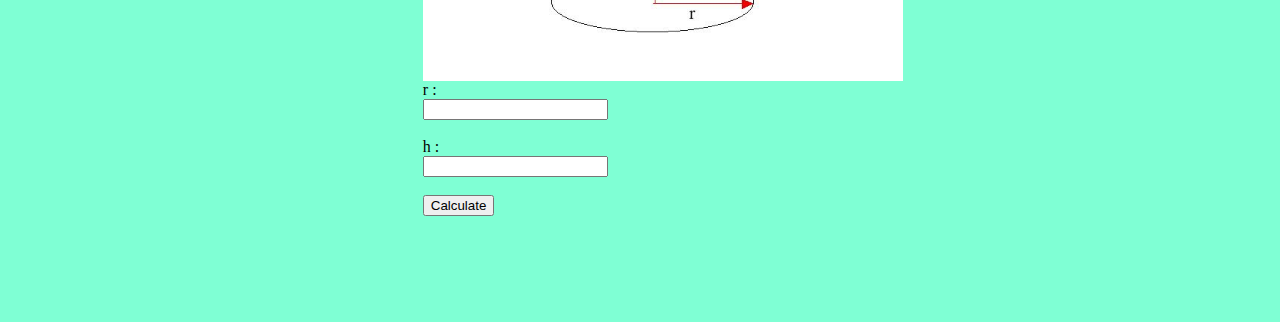
<file: surfacearea.html>
<html>
    <link rel="stylesheet" type="text/css" href="styles.css">
    <script src="surfacearea.js"></script> 
    <head>
      <title>Physics Helper</title>
    </head>
    <body class="columns">
      <div>
        <div class="column1">
            <img class="webname" src="physics.jpg" alt="website name">
            <img class="webname" src="helper.png" alt="website name">
            <br>

            <p class="description">
              Solve  physics  problems  with one  click
            </p><br>

            <p class="normaltext">
              Contact Us :
            </p>
            <form>
              <label for="name">Name :</label> <br>
              <input class="name" type="text" id="name"> <br><br>
              <label for="email">Email :</label> <br>
              <input class="email" type="text" id="email" > <br><br>
              <label for="message">Message :</label> <br>
              <input class="message" type="text" id="message" > <br><br>
              <input onclick="popAlert()" type= "submit" value="Submit"> 
          </form><br><br><br>

          <a class="scrollitems" href="#cuboid">Cuboid</a><br><br>
          <a class="scrollitems" href="#sphere">Sphere</a><br><br>
          <a class="scrollitems" href="#cylinder">Cylinder</a><br><br>
          <a class="scrollitems" href="#pyramid">Pyramid</a><br><br>
          <a class="scrollitems" href="#cone">Cone</a><br><br><br><br>


        </div>

        <div class="column2">
          <ul>
            <li> <a href="index.html">Home</a></li>
            <li> <a href="linear.html">Linear Motion</a></li>
            <li> <a href="area.html">Area Calculations</a></li>
            <li> <a class="active" href="surfacearea.html" id="home">Surface Area Calculations</a></li>
            <li> <a href="volume.html">Volume Calculations</a></li>
            <li> <a href="unitconversion.html">Unit Conversion</a></li>
            <li> <a href="cv.html">About Me</a></li>
          </ul>
          <a class="scrollup" href="#home"><img class="uparrow" src="up.png" ></a><br>
          <h1>Surface Area Calculations</h1>

          <h2 class="linearcalc" id="cuboid">1) Cuboid </h2>
          <img class="imagetable2" src="cube.jpg"><br>
          <label class="linearcalc" for="cube1">a :</label> <br>
          <input class="linearcalc"  type="number" id="cube1"> <br><br>
          <label class="linearcalc" for="cube2">b :</label> <br>
          <input class="linearcalc"  type="number" id="cube2"> <br><br>
          <label class="linearcalc" for="cube3">c :</label> <br>
          <input class="linearcalc"  type="number" id="cube3"> <br><br>
          <input class="linearcalc" onclick="cubecalculation()" type= "submit" value="Calculate">
          <p class="linearcalc" id="cubevolume"></p><br>
          
          <h2 class="linearcalc" id="sphere">2) Sphere </h2>
          <img class="imagetable2" src="circle.jpg"><br>
          <label class="linearcalc" for="sphere1">r :</label> <br>
          <input class="linearcalc"  type="number" id="sphere1"> <br><br>
          <input class="linearcalc" onclick="spherecalculation()" type= "submit" value="Calculate">
          <p class="linearcalc" id="spherevolume"></p><br>
         

          <h2 class="linearcalc" id="cylinder">3) Cylinder </h2>
          <img class="imagetable2" src="cylinder.jpg"><br>
          <label class="linearcalc" for="cylinder1">r :</label> <br>
          <input class="linearcalc"  type="number" id="cylinder1"> <br><br>
          <label class="linearcalc" for="cylinder2">h :</label> <br>
          <input class="linearcalc"  type="number" id="cylinder2"> <br><br>
          <input class="linearcalc" onclick="cylindercalculation()" type= "submit" value="Calculate">
          <p class="linearcalc" id="cylindervolume"></p><br>
          

          <h2 class="linearcalc" id="pyramid">4) Pyramid </h2>
          <img class="imagetable2" src="pyramid.jpg"><br>
          <label class="linearcalc" for="pyramid1">a :</label> <br>
          <input class="linearcalc"  type="number" id="pyramid1"> <br><br>
          <label class="linearcalc" for="pyramid2">b :</label> <br>
          <input class="linearcalc"  type="number" id="pyramid2"> <br><br>
          <label class="linearcalc" for="pyramid3">h :</label> <br>
          <input class="linearcalc"  type="number" id="pyramid3"> <br><br>
          <input class="linearcalc" onclick="pyramidcalculation()" type= "submit" value="Calculate">
          <p class="linearcalc" id="pyramidvolume"></p><br>
          

          <h2 class="linearcalc" id="cone">5) Cone </h2>
          <img class="imagetable2" src="cone.jpg"><br>
          <label class="linearcalc" for="cone1">r :</label> <br>
          <input class="linearcalc"  type="number" id="cone1"> <br><br>
          <label class="linearcalc" for="cone2">h :</label> <br>
          <input class="linearcalc"  type="number" id="cone2"> <br><br>
          <input class="linearcalc" onclick="conecalculation()" type= "submit" value="Calculate">
          <p class="linearcalc" id="conevolume"></p><br>
          <br><br><br><br>
        </div>
    </body>
</html>
</file>
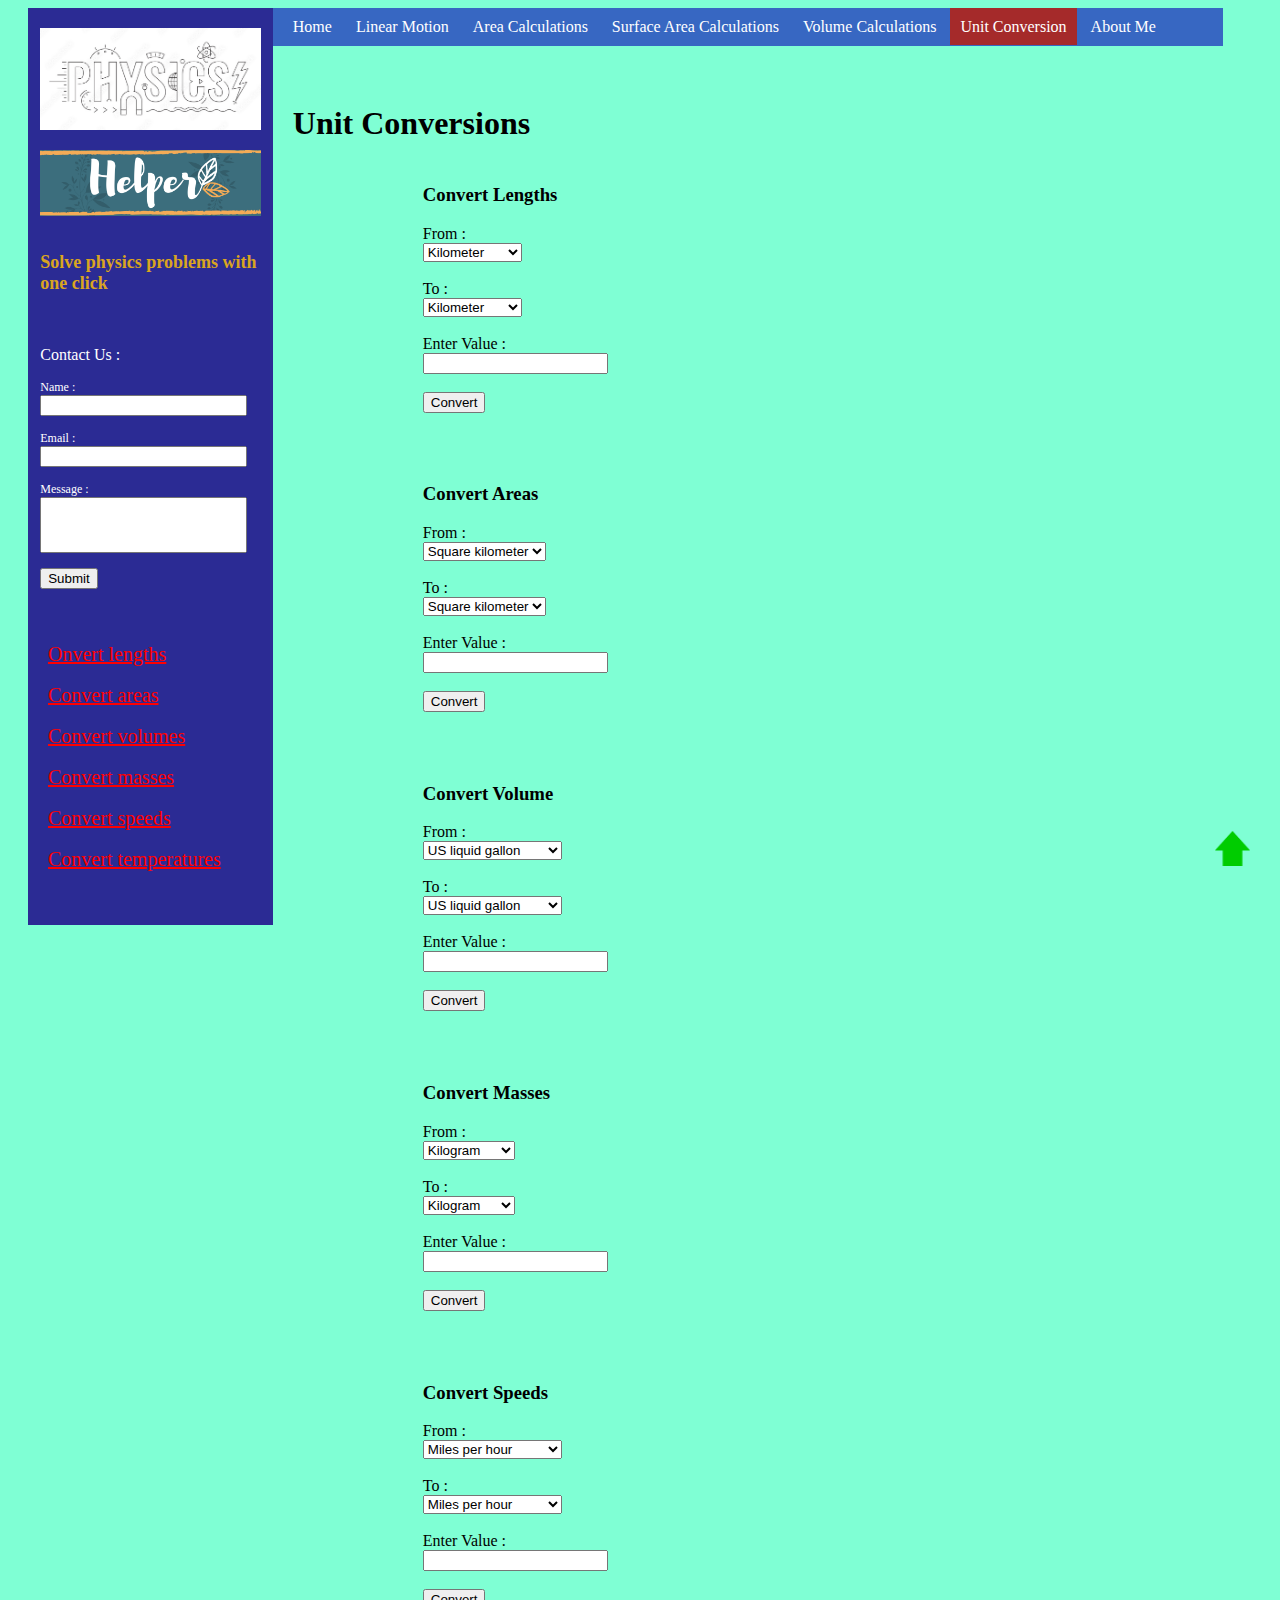
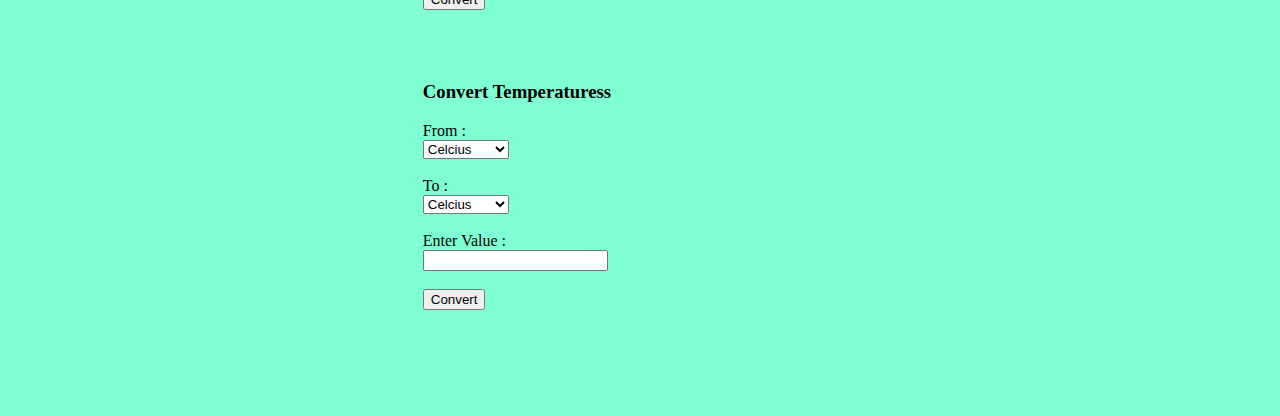
<file: unitconversion.html>
<!DOCTYPE html>
<html>
    <link rel="stylesheet" type="text/css" href="styles.css">
    <script src="unitconversion.js"></script> 
    <head>
      <title>Physics Helper</title>
    </head>
    <body class="columns">
      <div>
        <div class="column1">
            <img class="webname" src="physics.jpg" alt="website name">
            <img class="webname" src="helper.png" alt="website name">
            <br>

            <p class="description">
              Solve  physics  problems  with one  click
            </p><br>

            <p class="normaltext">
              Contact Us :
            </p>
            <form>
              <label for="name">Name :</label> <br>
              <input class="name" type="text" id="name"> <br><br>
              <label for="email">Email :</label> <br>
              <input class="email" type="text" id="email" > <br><br>
              <label for="message">Message :</label> <br>
              <input class="message" type="text" id="message" > <br><br>
              <input onclick="popAlert()" type= "submit" value="Submit">
          </form><br><br><br>

          <a class="scrollitems" href="#length">Onvert lengths</a><br><br>
          <a class="scrollitems" href="#area">Convert areas</a><br><br>
          <a class="scrollitems" href="#volume">Convert volumes</a><br><br>
          <a class="scrollitems" href="#mass">Convert masses</a><br><br>
          <a class="scrollitems" href="#speed">Convert speeds</a><br><br>
          <a class="scrollitems" href="#temp">Convert temperatures</a><br><br><br><br>


        </div>

        <div class="column2">
          <ul>
            <li> <a href="index.html">Home</a></li>
            <li> <a href="linear.html">Linear Motion</a></li>
            <li> <a href="area.html">Area Calculations</a></li>
            <li> <a href="surfacearea.html">Surface Area Calculations</a></li>
            <li> <a href="volume.html">Volume Calculations</a></li>
            <li> <a class="active" href="unitconversion.html" id="home">Unit Conversion</a></li>
            <li> <a href="cv.html">About Me</a></li>
          </ul>
          <a class="scrollup" href="#home"><img class="uparrow" src="up.png" ></a><br>

          <h1 >Unit Conversions</h1>

<!--Length conversion-->
          <h3 class="linearcalc" id="length">Convert Lengths</h3>
          <label class="linearcalc" for="length1">From :</label><br>
          <select class="linearcalc" id="length1">
            <option value="km">Kilometer</option>
            <option value="m">Meter</option>
            <option value="cm">Centimeter</option>
            <option value="mm">Millimeter</option>
            <option value="um">Micrometer</option>
            <option value="nm">Nanometer</option>
            <option value="mi">Mile</option>
            <option value="ya">Yard</option>
            <option value="ft">Foot</option>
            <option value="in">Inch</option>
            <option value="nmi">Nautical mile</option>
          </select><br><br>

          <label class="linearcalc" for="length2">To :</label><br>
          <select class="linearcalc" id="length2">
            <option value="km">Kilometer</option>
            <option value="m">Meter</option>
            <option value="cm">Centimeter</option>
            <option value="mm">Millimeter</option>
            <option value="um">Micrometer</option>
            <option value="nm">Nanometer</option>
            <option value="mi">Mile</option>
            <option value="ya">Yard</option>
            <option value="ft">Foot</option>
            <option value="in">Inch</option>
            <option value="nmi">Nautical mile</option>
          </select>
          <br><br>
          
          <label class="linearcalc" for="lengthvalue">Enter Value :</label> <br>
          <input class="linearcalc"  type="number" id="lengthvalue"> <br><br>
          <input class="linearcalc" onclick="lengthconvert()" type= "submit" value="Convert">
          <p class="linearcalc" id="lengthconversion"></p><br><br>

<!--Area conversion-->
          <h3 class="linearcalc" id="area">Convert Areas</h3>
          <label class="linearcalc" for="area1">From :</label><br>
          <select class="linearcalc" id="area1">
            <option value="sqkm">Square kilometer</option>
            <option value="sqm">Square meter</option>
            <option value="sqmi">Square mile</option>
            <option value="sqyard">Square yard</option>
            <option value="sqfoot">Square foot</option>
            <option value="sqinch">Square inch</option>
            <option value="hectare">Hactare</option>
            <option value="acre">Acre</option>
          </select><br><br>

          <label class="linearcalc" for="area2">To :</label><br>
          <select class="linearcalc" id="area2">
            <option value="sqkm">Square kilometer</option>
            <option value="sqm">Square meter</option>
            <option value="sqmi">Square mile</option>
            <option value="sqyard">Square yard</option>
            <option value="sqfoot">Square foot</option>
            <option value="sqinch">Square inch</option>
            <option value="hectare">Hactare</option>
            <option value="acre">Acre</option>
          </select>
          
          <br><br>
          
          <label class="linearcalc" for="areavalue">Enter Value :</label> <br>
          <input class="linearcalc"  type="number" id="areavalue"> <br><br>
          <input class="linearcalc" onclick="areaconvert()" type= "submit" value="Convert">
          <p class="linearcalc" id="areaconversion"></p><br><br>

<!--Volume conversion-->
          <h3 class="linearcalc" id="volume">Convert Volume</h3>
          <label class="linearcalc" for="volume1">From :</label><br>
          <select class="linearcalc" id="volume1">
            <option value="lg">US liquid gallon</option>
            <option value="lq">US liquid quart</option>
            <option value="lp">US liquid pint</option>
            <option value="lc">US legal cup</option>
            <option value="ufo">US fluid ounce</option>
            <option value="utb">US tablespoon</option>
            <option value="ute">US  teaspoon</option>
            <option value="cm">Cubic meter</option>
            <option value="l">Litre</option>
            <option value="ml">Millilitre</option>
            <option value="g">Imperial gallon</option>
            <option value="q">Imperial quart</option>
            <option value="p">Imperial pint</option>
            <option value="c">Imperial cup</option>
            <option value="fo">Fluid ounce</option>
            <option value="tb">Imperial tablespoon</option>
            <option value="te">Imperial teaspoon</option>
            <option value="cf">Cubic foot</option>
            <option value="ci">Cubic inch</option>
          </select><br><br>

          <label class="linearcalc" for="volume2">To :</label><br>
          <select class="linearcalc" id="volume2">
            <option value="lg">US liquid gallon</option>
            <option value="lq">US liquid quart</option>
            <option value="lp">US liquid pint</option>
            <option value="lc">US legal cup</option>
            <option value="ufo">US fluid ounce</option>
            <option value="utb">US tablespoon</option>
            <option value="ute">US  teaspoon</option>
            <option value="cm">Cubic meter</option>
            <option value="l">Litre</option>
            <option value="ml">Millilitre</option>
            <option value="g">Imperial gallon</option>
            <option value="q">Imperial quart</option>
            <option value="p">Imperial pint</option>
            <option value="c">Imperial cup</option>
            <option value="fo">Fluid ounce</option>
            <option value="tb">Imperial tablespoon</option>
            <option value="te">Imperial teaspoon</option>
            <option value="cf">Cubic foot</option>
            <option value="ci">Cubic inch</option>
          </select>
      
          <br><br>
          
          <label class="linearcalc" for="volumevalue">Enter Value :</label> <br>
          <input class="linearcalc"  type="number" id="volumevalue"> <br><br>
          <input class="linearcalc" onclick="volumeconvert()" type= "submit" value="Convert">
          <p class="linearcalc" id="volumeconversion"></p><br><br>

<!--Mass conversion-->
          <h3 class="linearcalc" id="mass">Convert Masses</h3>
          <label class="linearcalc" for="mass1">From :</label><br>
          <select class="linearcalc" id="mass1">
            <option value="kg">Kilogram</option>
            <option value="t">Tonne</option>
            <option value="g">Gram</option>
            <option value="mg">Milligram</option>
            <option value="ug">Microgram</option>
            <option value="it">Imperial ton</option>
            <option value="ut">US ton</option>
            <option value="s">Stone</option>
            <option value="p">Pound</option>
            <option value="o">Ounce</option>
          </select><br><br>

          <label class="linearcalc" for="mass2">To :</label><br>
          <select class="linearcalc" id="mass2">
            <option value="kg">Kilogram</option>
            <option value="t">Tonne</option>
            <option value="g">Gram</option>
            <option value="mg">Milligram</option>
            <option value="ug">Microgram</option>
            <option value="it">Imperial ton</option>
            <option value="ut">US ton</option>
            <option value="s">Stone</option>
            <option value="p">Pound</option>
            <option value="o">Ounce</option>
          </select>
          <br><br>

          <label class="linearcalc" for="massvalue">Enter Value :</label> <br>
          <input class="linearcalc"  type="number" id="massvalue"> <br><br>
          <input class="linearcalc" onclick="massconvert()" type= "submit" value="Convert">
          <p class="linearcalc" id="massconversion"></p><br><br>


<!--Speed conversion-->
          <h3 class="linearcalc" id="speed">Convert Speeds</h3>
          <label class="linearcalc" for="speed1">From :</label><br>
          <select class="linearcalc" id="speed1">
            <option value="mi">Miles per hour</option>
            <option value="f">Foot per second</option>
            <option value="m">Meters per second</option>
            <option value="km">Kilometers per hour</option>
            <option value="k">Knots</option>
          </select><br><br>

          <label class="linearcalc" for="speed2">To :</label><br>
          <select class="linearcalc" id="speed2">
            <option value="mi">Miles per hour</option>
            <option value="f">Foot per second</option>
            <option value="m">Meters per second</option>
            <option value="km">Kilometers per hour</option>
            <option value="k">Knots</option>
          </select>
          <br><br>

          <label class="linearcalc" for="speedvalue">Enter Value :</label> <br>
          <input class="linearcalc"  type="number" id="speedvalue"> <br><br>
          <input class="linearcalc" onclick="speedconvert()" type= "submit" value="Convert">
          <p class="linearcalc" id="speedconversion"></p><br><br>


<!--Speed conversion-->
          <h3 class="linearcalc" id="temp">Convert Temperaturess</h3>
          <label class="linearcalc" for="temp1">From :</label><br>
          <select class="linearcalc" id="temp1">
            <option value="c">Celcius</option>
            <option value="f">Fahrenheit</option>
            <option value="k">Kelvin</option>
          </select><br><br>

          <label class="linearcalc" for="temp2">To :</label><br>
          <select class="linearcalc" id="temp2">
            <option value="c">Celcius</option>
            <option value="f">Fahrenheit</option>
            <option value="k">Kelvin</option>
          </select>
          <br><br>

          <label class="linearcalc" for="tempvalue">Enter Value :</label> <br>
          <input class="linearcalc"  type="number" id="tempvalue"> <br><br>
          <input class="linearcalc" onclick="tempconvert()" type= "submit" value="Convert">
          <p class="linearcalc" id="tempconversion"></p><br><br><br><br><br>


        </div>
    </body>
</html>
</file>
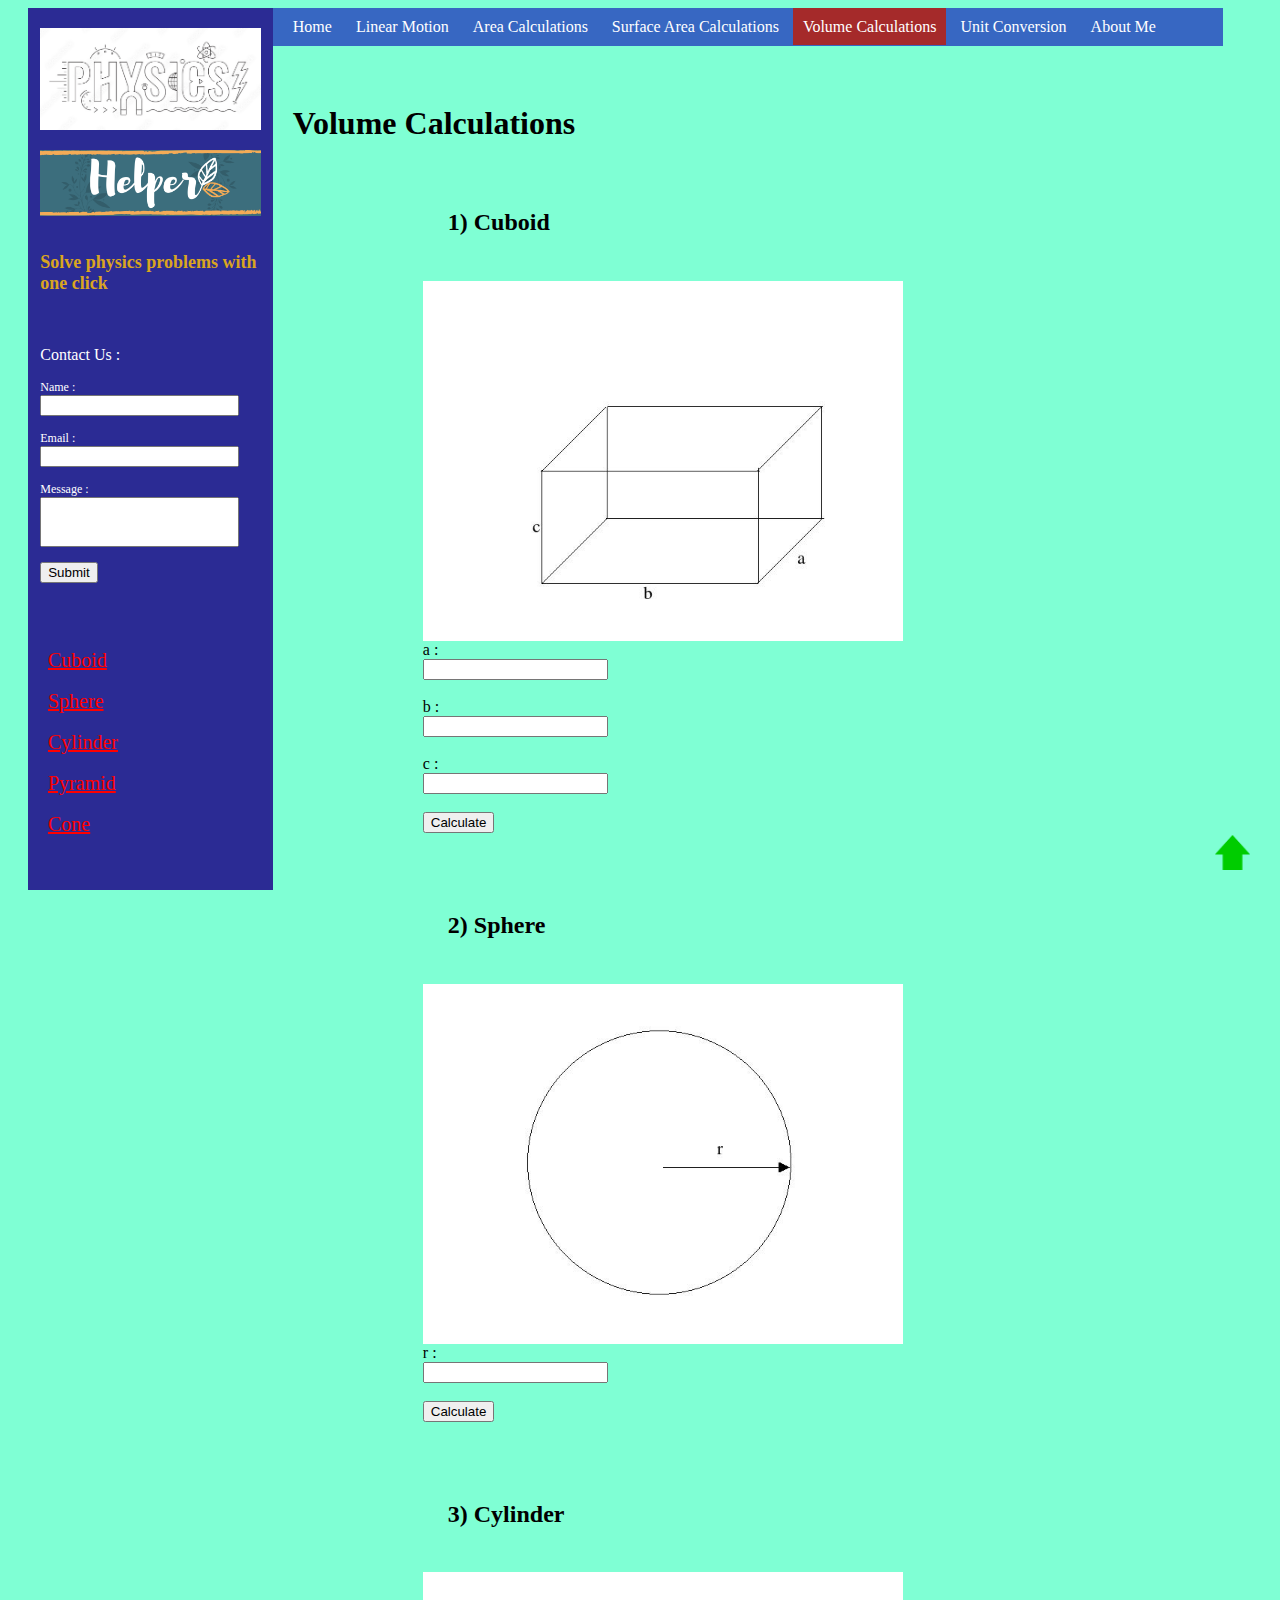
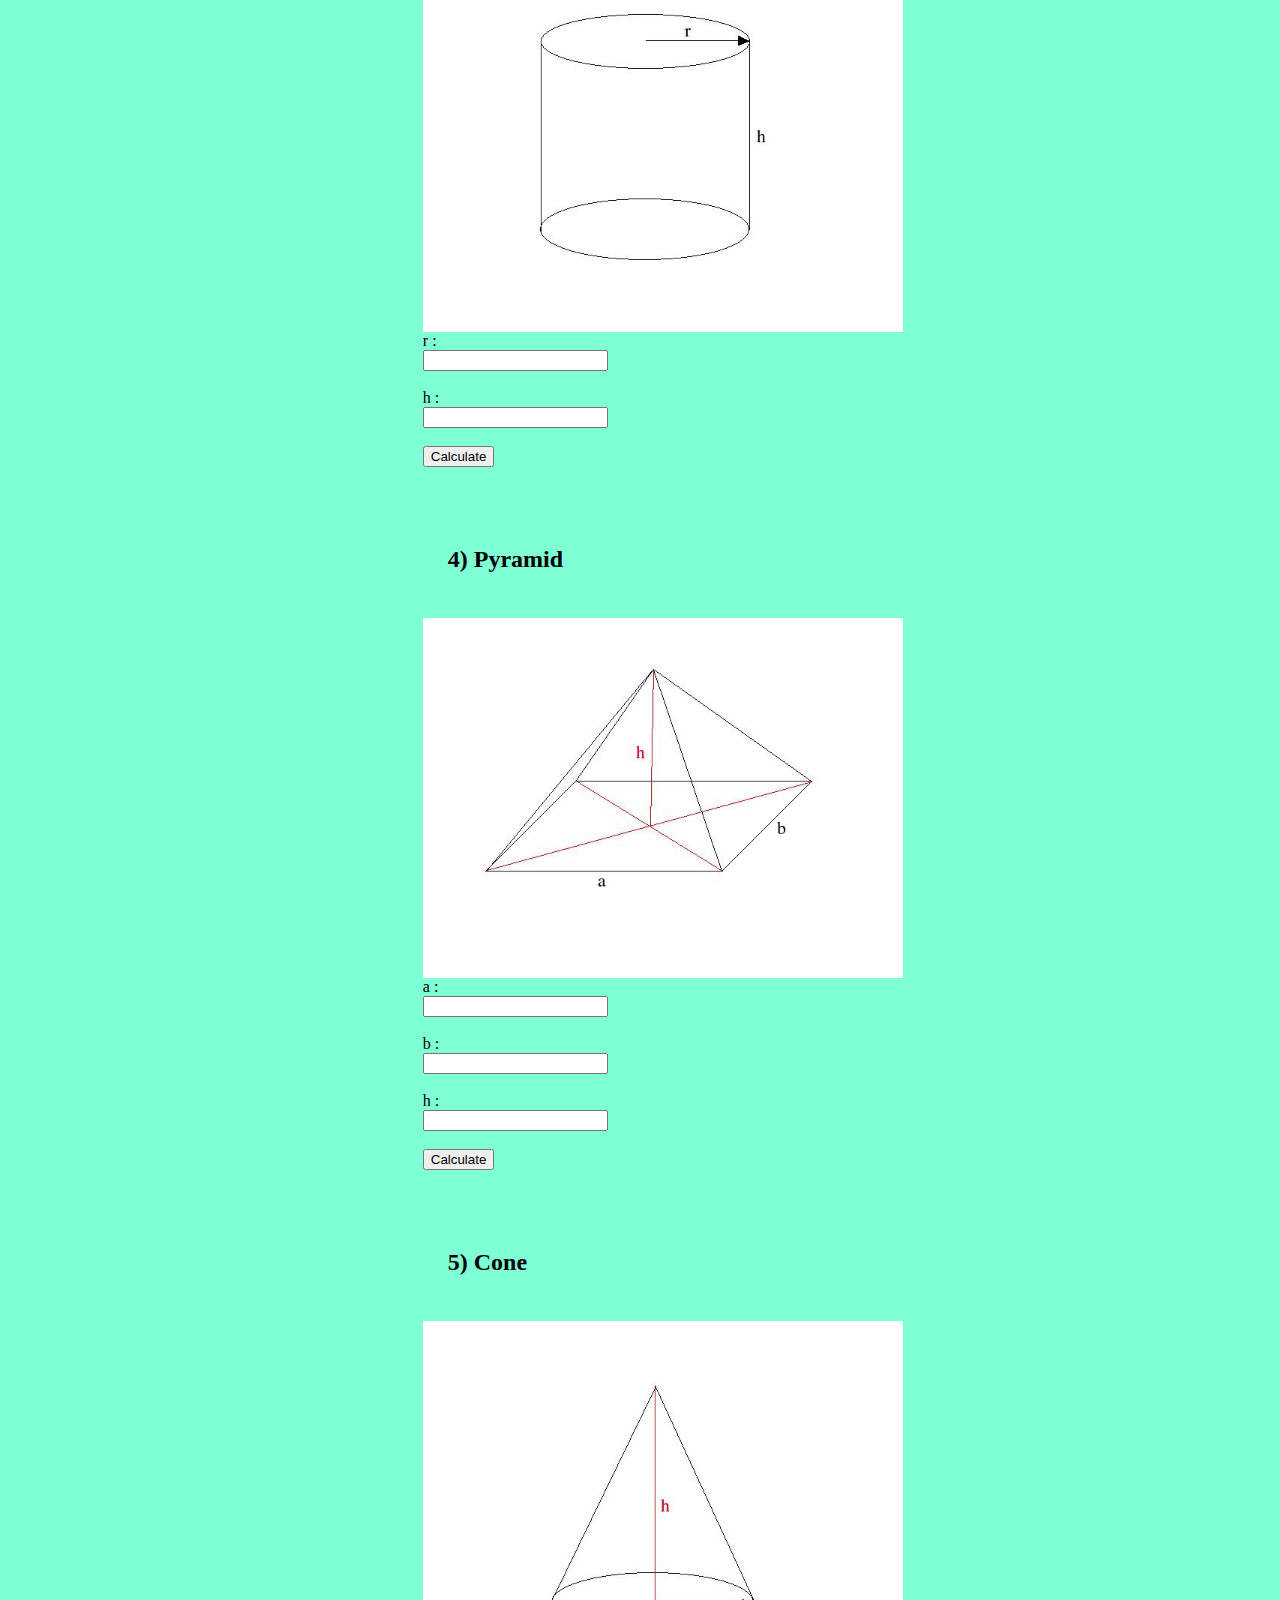
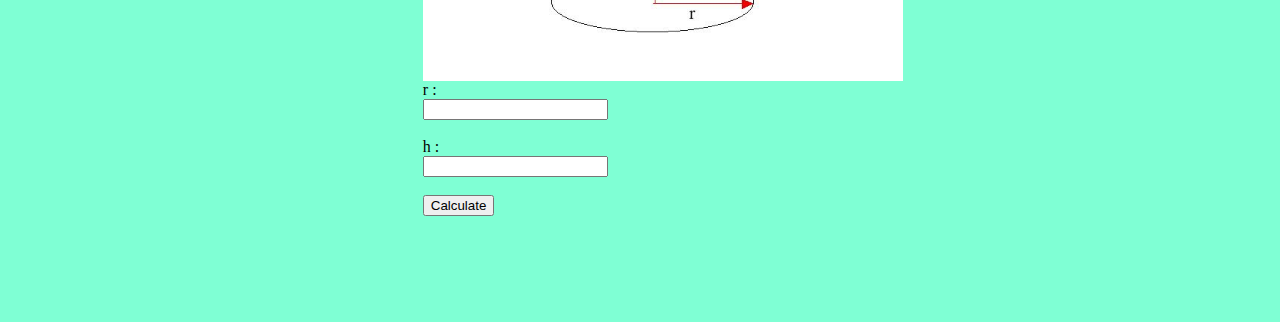
<file: volume.html>
<html>
    <link rel="stylesheet" type="text/css" href="styles.css">
    <script src="volume.js"></script> 
    <head>
      <title>Physics Helper</title>
    </head>
    <body class="columns">
      <div>
        <div class="column1">
            <img class="webname" src="physics.jpg" alt="website name">
            <img class="webname" src="helper.png" alt="website name">
            <br>

            <p class="description">
              Solve  physics  problems  with one  click
            </p><br>

            <p class="normaltext">
              Contact Us :
            </p>
            <form>
              <label for="name">Name :</label> <br>
              <input class="name" type="text" id="name"> <br><br>
              <label for="email">Email :</label> <br>
              <input class="email" type="text" id="email" > <br><br>
              <label for="message">Message :</label> <br>
              <input class="message" type="text" id="message" > <br><br>
              <input onclick="popAlert()" type= "submit" value="Submit"> 
          </form><br><br><br>

          <a class="scrollitems" href="#cuboid">Cuboid</a><br><br>
          <a class="scrollitems" href="#sphere">Sphere</a><br><br>
          <a class="scrollitems" href="#cylinder">Cylinder</a><br><br>
          <a class="scrollitems" href="#pyramid">Pyramid</a><br><br>
          <a class="scrollitems" href="#cone">Cone</a><br><br><br><br>


        </div>

        <div class="column2">
          <ul>
            <li> <a href="index.html">Home</a></li>
            <li> <a href="linear.html">Linear Motion</a></li>
            <li> <a href="area.html">Area Calculations</a></li>
            <li> <a href="surfacearea.html">Surface Area Calculations</a></li>
            <li> <a class="active" href="volume.html" id="home">Volume Calculations</a></li>
            <li> <a href="unitconversion.html">Unit Conversion</a></li>
            <li> <a href="cv.html">About Me</a></li>
          </ul>
          <a class="scrollup" href="#home"><img class="uparrow" src="up.png" ></a><br>
          <h1>Volume Calculations</h1>

          <h2 class="linearcalc" id="cuboid">1) Cuboid </h2>
          <img class="imagetable2" src="cube.jpg"><br>
          <label class="linearcalc" for="cube1">a :</label> <br>
          <input class="linearcalc"  type="number" id="cube1"> <br><br>
          <label class="linearcalc" for="cube2">b :</label> <br>
          <input class="linearcalc"  type="number" id="cube2"> <br><br>
          <label class="linearcalc" for="cube3">c :</label> <br>
          <input class="linearcalc"  type="number" id="cube3"> <br><br>
          <input class="linearcalc" onclick="cubecalculation()" type= "submit" value="Calculate">
          <p class="linearcalc" id="cubevolume"></p><br>
          
          <h2 class="linearcalc" id="sphere">2) Sphere </h2>
          <img class="imagetable2" src="circle.jpg"><br>
          <label class="linearcalc" for="sphere1">r :</label> <br>
          <input class="linearcalc"  type="number" id="sphere1"> <br><br>
          <input class="linearcalc" onclick="spherecalculation()" type= "submit" value="Calculate">
          <p class="linearcalc" id="spherevolume"></p><br>

          <h2 class="linearcalc" id="cylinder">3) Cylinder </h2>
          <img class="imagetable2" src="cylinder.jpg"><br>
          <label class="linearcalc" for="cylinder1">r :</label> <br>
          <input class="linearcalc"  type="number" id="cylinder1"> <br><br>
          <label class="linearcalc" for="cylinder2">h :</label> <br>
          <input class="linearcalc"  type="number" id="cylinder2"> <br><br>
          <input class="linearcalc" onclick="cylindercalculation()" type= "submit" value="Calculate">
          <p class="linearcalc" id="cylindervolume"></p><br>

          <h2 class="linearcalc" id="pyramid">4) Pyramid </h2>
          <img class="imagetable2" src="pyramid.jpg"><br>
          <label class="linearcalc" for="pyramid1">a :</label> <br>
          <input class="linearcalc"  type="number" id="pyramid1"> <br><br>
          <label class="linearcalc" for="pyramid2">b :</label> <br>
          <input class="linearcalc"  type="number" id="pyramid2"> <br><br>
          <label class="linearcalc" for="pyramid3">h :</label> <br>
          <input class="linearcalc"  type="number" id="pyramid3"> <br><br>
          <input class="linearcalc" onclick="pyramidcalculation()" type= "submit" value="Calculate">
          <p class="linearcalc" id="pyramidvolume"></p><br>

          <h2 class="linearcalc" id="cone">5) Cone </h2>
          <img class="imagetable2" src="cone.jpg"><br>
          <label class="linearcalc" for="cone1">r :</label> <br>
          <input class="linearcalc"  type="number" id="cone1"> <br><br>
          <label class="linearcalc" for="cone2">h :</label> <br>
          <input class="linearcalc"  type="number" id="cone2"> <br><br>
          <input class="linearcalc" onclick="conecalculation()" type= "submit" value="Calculate">
          <p class="linearcalc" id="conevolume"></p><br>
          <br><br><br><br>
        </div>
    </body>
</html>
</file>
<file: styles.css>
html {
  scroll-behavior: smooth;
}

.columns{
  background-color: aquamarine;
  padding-left: 20px;
  padding-right: 20px;
}

.column1 {
  float: left;
  width: 20%;
  background-color: rgb(43, 43, 148);
}

.column2 {
  float: left;
  width: 80%;
}

.webname{
  max-width: 90%;
  padding-top: 20px;
  height: auto;
  display: block;
  margin-left: auto;
  margin-right: auto;
}
.description{
  font-size: 18px;
  padding-left: 5%;
  padding-right: 5%;
  font-weight: bold;
  color: goldenrod;
}

.normaltext{
  padding-left: 5%;
  padding-right: 5%;
  color: white;
}

form{
  font-size: 12px;
  padding-left: 5%;
  padding-right: 5%;
  color: white;
}

.name{
  width: 90%;
}

.email{
  width: 90%;
}

.message{
  height: 50px;
  width: 90%;
}

ul{
  width: 95%;
  list-style-type: none;
  margin: 0;
  padding: 10px;
  background-color: rgb(55, 103, 194);
}

li{
  display: inline;
}

li a{
  padding: 10px;
  color: white;
  text-decoration: none;
}

.active{
  background-color: brown;
}

li a:hover{
  background-color: blueviolet;
}

table, th, td{
  margin-left: 25px;
  border-left: auto;
  border:1px solid black;
  padding: 5px;
  text-align: center;
}

.imagetable{
  max-width: 480px;
  height: auto;
}

.backimage{
  width:100%;
  opacity: 30%;
}

.button1{
  padding: 25px;
  margin: 50px;
  font-size: 50px;
  color: black;
}

h1{
  padding: 20px;
}

h2{
  padding: 25px;
}

.linearcalc{
  margin-left: 150px;

}

.imagetable2{
  margin-left: 150px;
  max-width: 480px;
  height: auto;
}

.scrollitems{
  color: red;
  padding-left: 20px;
  font-size: 20px;
}

.scrollup{
  right: 30px;
  bottom: 30px;
  position: fixed;
}

.uparrow{
  width: 35px;
  height: 35px;
}
</file>
<file: styles2.css>
.columns{
  padding-left: 20px;
  padding-right: 20px;
}

.column1 {
    float: left;
    width: 35%;
    background-color: rgb(43, 43, 148);
  }

  /* Clear floats after the columns */
  .row:after {
    content: "";
    display: table;
    clear: both;
  }

  .column2 {
    float: right;
    width: 65%;
  }

  .mainname{
    font-size: 35px;
    font-weight: bold;
    padding-left: 10px;
  }

  .contact{
    color: rgb(255, 254, 254);
    font-size: 25px;
    padding-left: 20px;
    font-weight: bold;
  }

  .heading{
    font-size: 25px;
    padding-left: 20px;
    font-weight: bold;
  }

  .texttopic{
    color: rgb(255, 254, 254);
    font-size: 15px;
    padding-left: 20px;
    font-weight: bold;
  }

  .normaltext{
    color: rgb(255, 254, 254);
    font-size: 15px;
    padding-left: 20px;
  }

  .listtext{
    color: rgb(255, 254, 254);
    font-size: 15px;
    padding-left: 50px;
  }

  .heading2{
    color: rgb(0, 0, 0);
    font-size: 15px;
    padding-left: 20px;
    font-weight: bold;
  }

  .blacktext{
    color: rgb(0, 0, 0);
    font-size: 15px;
    padding-left: 20px;
  }

  .blacktext2{
    color: rgb(0, 0, 0);
    font-size: 15px;
    padding-left: 100px;
  }
</file>
